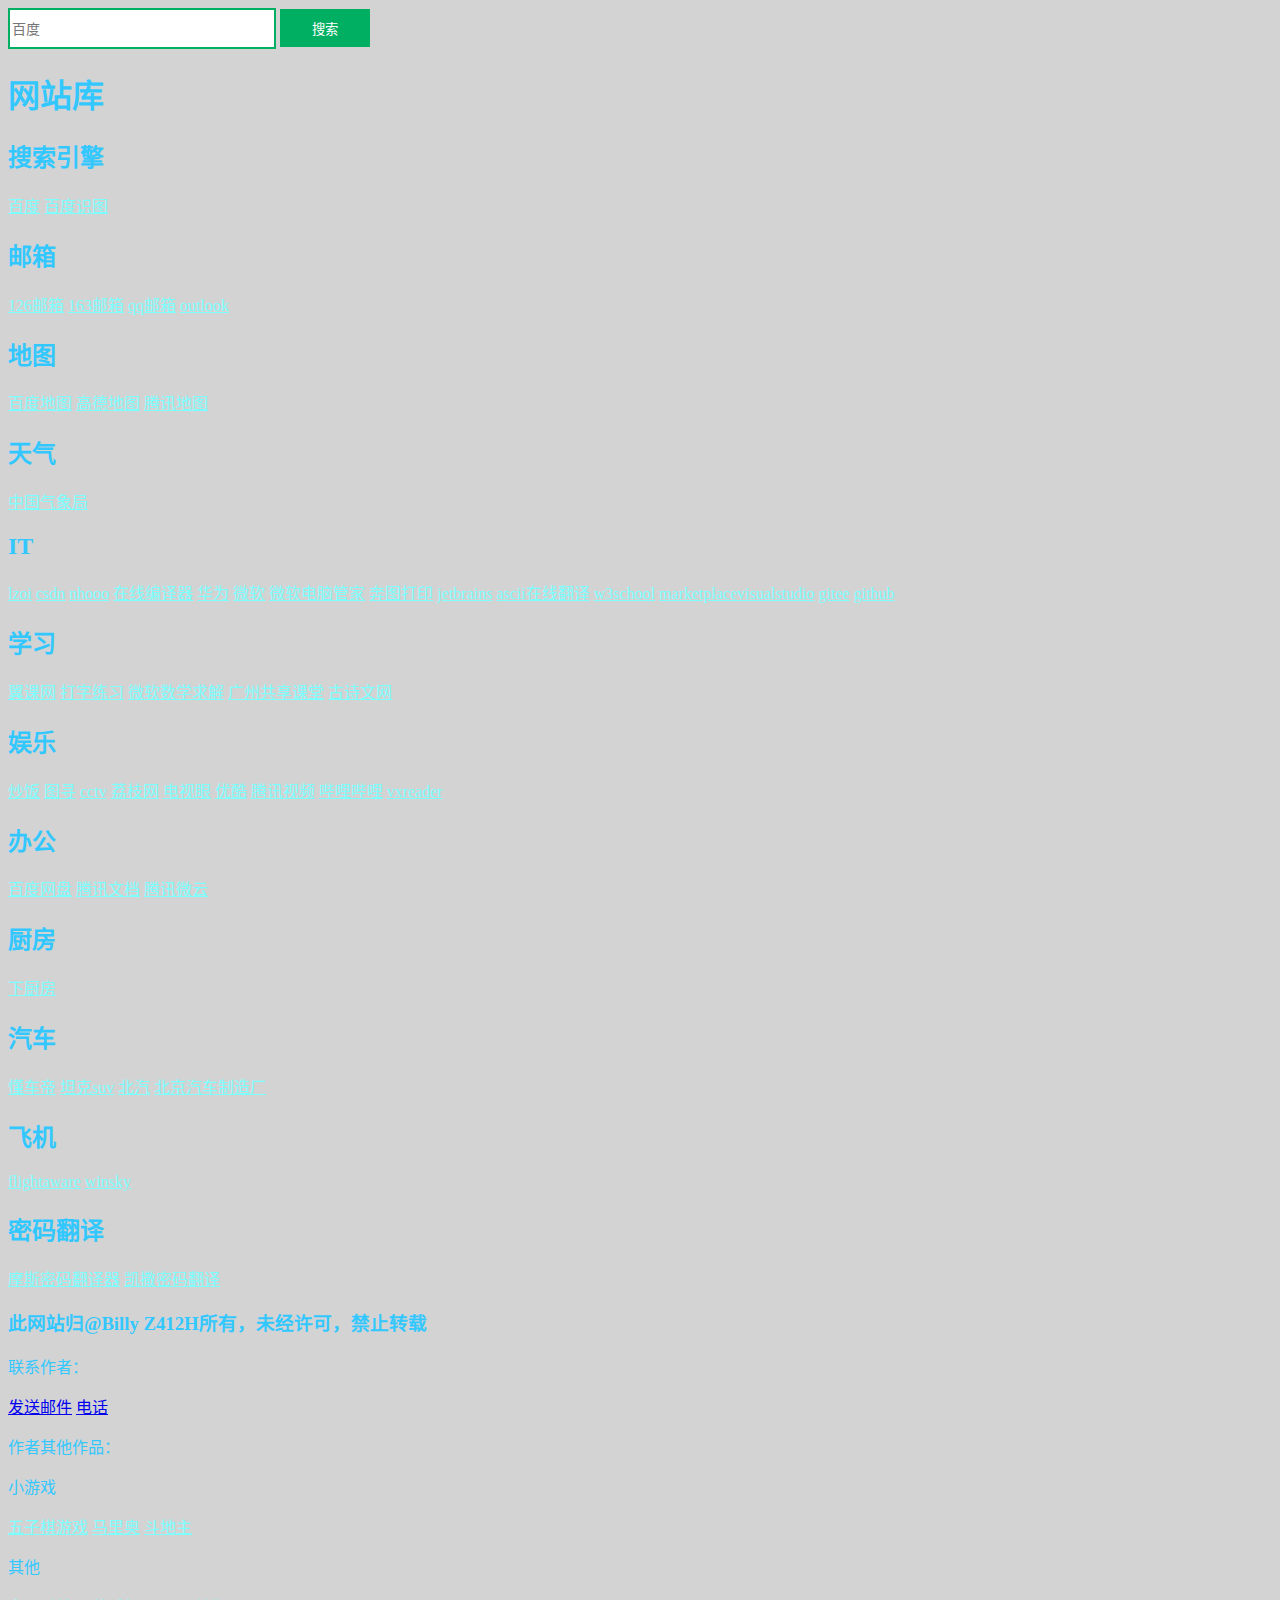
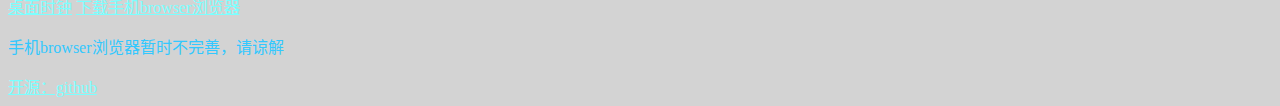
<file: index.html>
<!--
    Name: 网站库
	Copyright: Billy Z412H
	Author: Billy Z412H
	Date: 2022.12.18
	Description:  网站库
-->

<!DOCTYPE html>
<html lang="zh-cn">
<head>
	<meta charset="UTF-8">
	<meta http-equiv="X-UA-Compatible" content="IE=edge">
	<meta name="viewport" content="width=device-width, initial-scale=1.0">
	<title>网站库</title>
	<style>
        body {
		/* background: url(photo.jpg) no-repeat;
    		background-size: 100% 100% ;
    		background-attachment: fixed;
		background-image: url("picture.png"); */
		background-color: lightgrey ;
		color: rgb(50, 200, 305) ;
    		background-size: 100% 100% ;
        }
    </style>
</head>

<body>
	<style type="text/css">
			
		form .text {
			display: inline-block;
			border: 0;
			width: 260px;
			height: 35px;
			font-size: 14px;
			outline: none;
			
			border: 2px solid #01af63;
		}
		
		form .search {
			
			width: 90px;
			height: 38px;
			border: 0;
			outline: none;
			cursor: pointer;
			/*   cursor: pointer;   鼠标悬停或点击时button时鼠标变成其他图标  */
			text-align: center;
			line-height: 40px;
			background-color: #01af63;
			color: #FFFFFF;
		}
	</style>

	
	<form target="_blank" method="get" action="https://www.baidu.com/s">
		<input type="text" placeholder="百度" name="word" class="text" />
		<input type="submit" value="搜索" class="search">
	</form>

	<h1>网站库</h1>

	<h2>搜索引擎</h2>
	<a style="color:rgba(123, 345, 567, 890)" href="https://www.baidu.com/">百度</a>
	<a  style="color:rgb(123, 345, 567, 890)" href="https://graph.baidu.com/pcpage/index?tpl_from=pc">百度识图</a>

	<h2>邮箱</h2>
	<a style="color:rgb(123, 345, 567, 890)" href="https://www.126.com/">126邮箱</a>
	<a style="color:rgb(123, 345, 567, 890)" href="https://mail.163.com/">163邮箱</a>
	<a style="color:rgb(123, 345, 567, 890)" href="https://mail.qq.com/">qq邮箱</a>
	<a style="color:rgb(123, 345, 567, 890)" href="https://outlook.live.com/owa/">outlook</a>

	<h2>地图</h2>
	<a style="color:rgb(123, 345, 567, 890)" href="https://map.baidu.com/">百度地图</a>
	<a style="color:rgb(123, 345, 567, 890)" href="https://ditu.amap.com/">高德地图</a>
	<a style="color:rgb(123, 345, 567, 890)" href="https://map.qq.com/">腾讯地图</a>

	<h2>天气</h2>
	<a style="color:rgb(123, 345, 567, 890)" href="http://weather.cma.cn/">中国气象局</a>

	<h2>IT</h2>
	<a style="color:rgb(123, 345, 567, 890)" href="http://lzoi.cn/loginpage.php">lzoi</a>
	<a style="color:rgb(123, 345, 567, 890)" href="https://www.csdn.net/">csdn</a>
	<a style="color:rgb(123, 345, 567, 890)" href="https://www.nhooo.com/">nhooo</a>
	<a style="color:rgb(123, 345, 567, 890)" href="https://www.nhooo.com/tool/">在线编译器</a>
	<a style="color:rgb(123, 345, 567, 890)" href="https://www.huawei.com/cn/?ic_medium=direct&ic_source=surlent">华为</a>
	<a style="color:rgb(123, 345, 567, 890)" href="https://www.microsoft.com/zh-cn/">微软</a>
	<a style="color:rgb(123, 345, 567, 890)" href="https://pcmanager.microsoft.com/?channel=303401">微软电脑管家</a>
	<a style="color:rgb(123, 345, 567, 890)" href="https://www.pantum.cn/">奔图打印</a>
	<a style="color:rgb(123, 345, 567, 890)" href="https://www.jetbrains.com/">jetbrains</a>
	<a style="color:rgb(123, 345, 567, 890)" href="https://www.qqxiuzi.cn/bianma/ascii.htm">ascii在线翻译</a>
	<a style="color:rgb(123, 345, 567, 890)" href="https://www.w3school.com.cn/">w3school</a>
	<a style="color:rgb(123, 345, 567, 890)" href="https://marketplace.visualstudio.com/">marketplacevisualstudio</a>
	<a style="color:rgb(123, 345, 567, 890)" href="https://gitee.com/">gitee</a>
	<a style="color:rgb(123, 345, 567, 890)" href="https://github.com/">github</a>

	<h2>学习</h2>
	<a style="color:rgb(123, 345, 567, 890)" href="https://www.ekwing.com/site/index">翼课网</a>
	<a style="color:rgb(123, 345, 567, 890)" href="https://www.wubidz.cn/">打字练习</a>
	<a style="color:rgb(123, 345, 567, 890)" href="https://mathsolver.microsoft.com/zh">微软数学求解</a>
	<a style="color:rgb(123, 345, 567, 890)" href="http://gxkt.gzjkw.net/">广州共享课堂</a>
	<a style="color:rgb(123, 345, 567, 890)" href="https://www.gushiwen.cn/">古诗文网</a>

	<h2>娱乐</h2>
	<a style="color:rgb(123, 345, 567, 890)" href="https://chao.fan/">炒饭</a>
	<a style="color:rgb(123, 345, 567, 890)" href="https://tuxun.fun/">图寻</a>
	<a style="color:rgb(123, 345, 567, 890)" href="https://tv.cctv.com/">cctv</a>
	<a style="color:rgb(123, 345, 567, 890)" href="https://www.gdtv.cn/">荔枝网</a>
	<a style="color:rgb(123, 345, 567, 890)" href="http://www.tvyan.com/">电视眼</a>
	<a style="color:rgb(123, 345, 567, 890)" href="https://www.youku.com/">优酷</a>
	<a style="color:rgb(123, 345, 567, 890)" href="https://v.qq.com/channel/choice?channel_2022=1">腾讯视频</a>
	<a style="color:rgb(123, 345, 567, 890)" href="https://www.bilibili.com/">哔哩哔哩</a>
	<a style="color:rgb(123, 345, 567, 890)" href="https://weread.qq.com/">vxreader</a>

	<h2>办公</h2>
	<a style="color:rgb(123, 345, 567, 890)" href="https://pan.baidu.com/disk/main#/index?category=all">百度网盘</a>
	<a style="color:rgb(123, 345, 567, 890)" href="https://docs.qq.com/">腾讯文档</a>
	<a style="color:rgb(123, 345, 567, 890)" href="https://www.weiyun.com/index.html">腾讯微云</a>

	<h2>厨房</h2>
	<a style="color:rgb(123, 345, 567, 890)" href="https://mip.xiachufang.com/">下厨房</a>

	<h2>汽车</h2>
	<a style="color:rgb(123, 345, 567, 890)" href="https://www.dongchedi.com/">懂车帝</a>
	<a style="color:rgb(123, 345, 567, 890)" href="https://www.tanksuv.com/">坦克suv</a>
	<a style="color:rgb(123, 345, 567, 890)" href="https://www.baicgroup.com.cn/">北汽</a>
	<a style="color:rgb(123, 345, 567, 890)" href="http://www.baw.com.cn/">北京汽车制造厂</a>

	<h2>飞机</h2>
	<a style="color:rgb(123, 345, 567, 890)" href="https://zh.flightaware.com/">flightaware</a>
	<a style="color:rgb(123, 345, 567, 890)" href="http://winskywebapp.vipsinaapp.com/winsky/">winsky</a>

	<h2>密码翻译</h2>
	<a style="color:rgb(123, 345, 567, 890)" href="http://moersima.00cha.net/">摩斯密码翻译器</a>
	<a style="color:rgb(123, 345, 567, 890)" href="http://moersima.00cha.net/kaisamima.asp">凯撒密码翻译</a>

	<h3>此网站归@Billy Z412H所有，未经许可，禁止转载</h3>
	<body>
		<p>联系作者：</p>
		<a href="mailto:billy20100412@126.com"target="_top">发送邮件</a>
		<a href="tel:+086 18926278157">电话</a>
	</body>
	<p>作者其他作品：</p>
	<p>小游戏</p>
	<a style="color:rgb(123, 345, 567, 890)" href="五子棋/index.html">五子棋游戏</a>
	<a style="color:rgb(123, 345, 567, 890)" href="马里奥/index.html">马里奥</a>
	<a style="color:rgb(123, 345, 567, 890)" href="斗地主/index.html">斗地主</a>
	<p>其他</p>
	<a style="color:rgb(123, 345, 567, 890)" href="桌面时钟1/index.html">桌面时钟</a>
	<a style="color:rgb(123, 345, 567, 890)" href="browser.apk">下载手机browser浏览器</a>
	<p>手机browser浏览器暂时不完善，请谅解</p>
	<a style="color:rgb(123, 345, 567, 890)" href="https://github.com/BillyZ412H/wangzhanku.github.io">开源：github</a>
</body>
</html>
</file>
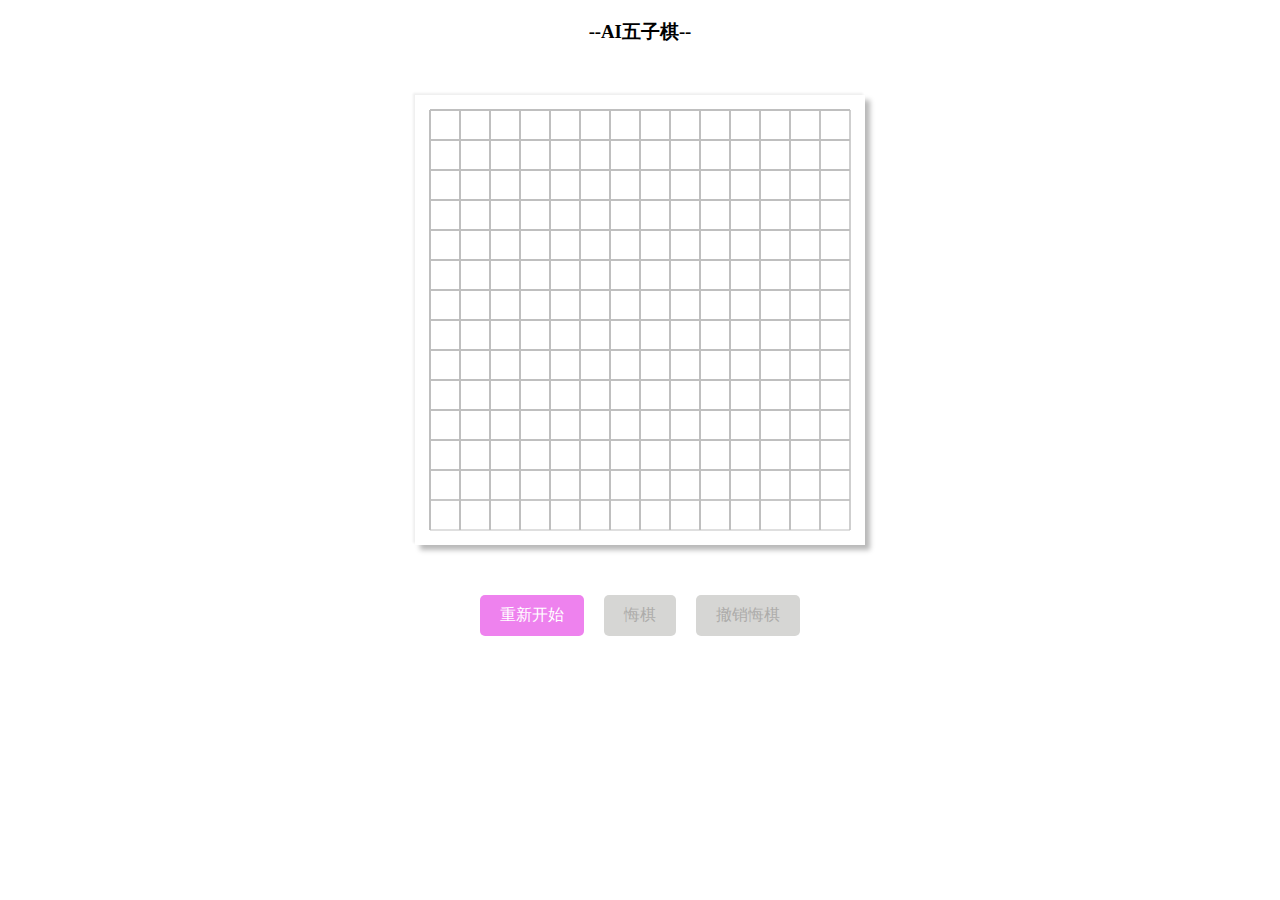
<file: 五子棋/index.html>
<!DOCTYPE html>
<html>
    <head>
        <meta charset="utf-8" />
        <title>五子棋</title>
        <style type='text/css'>
            canvas {
                display: block;
                margin: 50px auto;
                box-shadow: -2px -2px 2px #efefef, 5px 5px 5px #b9b9b9;
                cursor: pointer;
            }
            .btn-wrap {
                display: flex;
                flex-direction: row;
                justify-content:center;
            }
            .btn-wrap div {
                margin: 0 10px;
            }
            div>span {
                display: inline-block;
                padding: 10px 20px;
                color: #fff;
                background-color: #EE82EE;
                border-radius: 5px;
                cursor: pointer;
            }
            div.unable span {
                background: #D6D6D4;
                color: #adacaa;
            }
            #result-wrap {text-align: center;}
        </style>
    </head>
    <body>
        <h3 id="result-wrap">--AI五子棋--</h3>
        <canvas id="chess" width="450px" height="450px"></canvas>
        <div class="btn-wrap">
            <div id='restart' class="restart">
                <span>重新开始</span>
            </div>
            <div id='goback' class="goback unable">
                <span>悔棋</span>
            </div>
            <div id='return' class="return unable">
                <span>撤销悔棋</span>
            </div>
        </div>
        <script type="text/javascript" charset="utf-8">
            var over = false;
            var me = true; //我
            var _nowi = 0, _nowj = 0; //记录自己下棋的坐标
            var _compi = 0, _compj = 0; //记录计算机当前下棋的坐标
            var _myWin = [], _compWin = []; //记录我，计算机赢的情况
            var backAble = false, returnAble = false;
            var resultTxt = document.getElementById('result-wrap');
            var chressBord = [];//棋盘
            for(var i = 0; i < 15; i++){
                chressBord[i] = [];
                for(var j = 0; j < 15; j++){
                    chressBord[i][j] = 0;
                }
            }
            //赢法的统计数组
            var myWin = [];
            var computerWin = [];
            //赢法数组
            var wins = [];
            for(var i = 0; i < 15; i++){
                wins[i] = [];
                for(var j = 0; j < 15; j++){
                    wins[i][j] = [];
                }
            }
            var count = 0; //赢法总数
            //横线赢法
            for(var i = 0; i < 15; i++){
                for(var j = 0; j < 11; j++){
                    for(var k = 0; k < 5; k++){
                        wins[i][j+k][count] = true;
                    }
                    count++;
                }
            }
            //竖线赢法
            for(var i = 0; i < 15; i++){
                for(var j = 0; j < 11; j++){
                    for(var k = 0; k < 5; k++){
                        wins[j+k][i][count] = true;
                    }
                    count++;
                }
            }
            //正斜线赢法
            for(var i = 0; i < 11; i++){
                for(var j = 0; j < 11; j++){
                    for(var k = 0; k < 5; k++){
                        wins[i+k][j+k][count] = true;
                    }
                    count++;
                }
            }
            //反斜线赢法
            for(var i = 0; i < 11; i++){
                for(var j = 14; j > 3; j--){
                    for(var k = 0; k < 5; k++){
                        wins[i+k][j-k][count] = true;
                    }
                    count++;
                }
            }
            // debugger;
            for(var i = 0; i < count; i++){
                myWin[i] = 0;
                _myWin[i] = 0;
                computerWin[i] = 0;
                _compWin[i] = 0;
            }
            var chess = document.getElementById("chess");
            var context = chess.getContext('2d');
            context.strokeStyle = '#bfbfbf'; //边框颜色
            var backbtn = document.getElementById("goback");
            var returnbtn = document.getElementById("return");
            window.onload = function(){
                drawChessBoard(); // 画棋盘
            }
            document.getElementById("restart").onclick = function(){
                window.location.reload();
            }
            // 我，下棋
            chess.onclick = function(e){
                if(over){
                    return;
                }
                if(!me){
                    return;
                }
                // 悔棋功能可用
                backbtn.className = backbtn.className.replace( new RegExp( "(\\s|^)unable(\\s|$)" )," " );
                var x = e.offsetX;
                var y = e.offsetY;
                var i = Math.floor(x / 30);
                var j = Math.floor(y / 30);
                _nowi = i;
                _nowj = j;
                if(chressBord[i][j] == 0){
                    oneStep(i,j,me);
                    chressBord[i][j] = 1; //我，已占位置

                    for(var k = 0; k < count; k++){ // 将可能赢的情况都加1
                        if(wins[i][j][k]){
                            // debugger;
                            myWin[k]++;
                            _compWin[k] = computerWin[k];
                            computerWin[k] = 6;//这个位置对方不可能赢了
                            if(myWin[k] == 5){
                                // window.alert('你赢了');
                                resultTxt.innerHTML = '恭喜，你赢了！';
                                over = true;
                            }
                        }
                    }
                    if(!over){
                        me = !me;
                        computerAI();
                    }
                }
            }
            // 悔棋
            backbtn.onclick = function(e){
                if(!backAble) { return;}
                over = false;
                me = true;
                // resultTxt.innerHTML = 'o(╯□╰)o，悔棋中';
                // 撤销悔棋功能可用
                returnbtn.className = returnbtn.className.replace( new RegExp( "(\\s|^)unable(\\s|$)" )," " );
                // 我，悔棋
                chressBord[_nowi][_nowj] = 0; //我，已占位置 还原
                minusStep(_nowi, _nowj); //销毁棋子
                for(var k = 0; k < count; k++){ // 将可能赢的情况都减1
                    if(wins[_nowi][_nowj][k]){
                        myWin[k]--;
                        computerWin[k] = _compWin[k];//这个位置对方可能赢
                    }
                }
                // 计算机相应的悔棋
                chressBord[_compi][_compj] = 0; //计算机，已占位置 还原
                minusStep(_compi, _compj); //销毁棋子
                for(var k = 0; k < count; k++){ // 将可能赢的情况都减1
                    if(wins[_compi][_compj][k]){
                        computerWin[k]--;
                        myWin[k] = _myWin[i];//这个位置对方可能赢
                    }
                }
                resultTxt.innerHTML = '--益智五子棋--';
                returnAble = true;
                backAble = false;
            }
            // 撤销悔棋
            returnbtn.onclick = function(e){
                if(!returnAble) { return; }
                   // 我，撤销悔棋
                chressBord[_nowi][_nowj] = 1; //我，已占位置
                oneStep(_nowi,_nowj,me);
                for(var k = 0; k < count; k++){
                    if(wins[_nowi][_nowj][k]){
                        myWin[k]++;
                        _compWin[k] = computerWin[k];
                        computerWin[k] = 6;//这个位置对方不可能赢
                    }
                    if(myWin[k] == 5){
                        resultTxt.innerHTML = '恭喜，你赢了！';
                        over = true;
                    }
                }
                // 计算机撤销相应的悔棋
                chressBord[_compi][_compj] = 2; //计算机，已占位置
                oneStep(_compi,_compj,false);
                for(var k = 0; k < count; k++){ // 将可能赢的情况都减1
                    if(wins[_compi][_compj][k]){
                        computerWin[k]++;
                        _myWin[k] = myWin[k];
                        myWin[k] = 6;//这个位置对方不可能赢
                    }
                    if(computerWin[k] == 5){
                        resultTxt.innerHTML = 'o(╯□╰)o，计算机赢了，继续加油哦！';
                        over = true;
                    }
                }
                returnbtn.className += ' '+ 'unable';
                returnAble = false;
                backAble = true;
            }
            // 计算机下棋
            var computerAI = function (){
                var myScore = [];
                var computerScore = [];
                var max = 0;
                var u = 0, v = 0;
                for(var i = 0; i < 15; i++){
                    myScore[i] = [];
                    computerScore[i] = [];
                    for(var j = 0; j < 15; j++){
                        myScore[i][j] = 0;
                        computerScore[i][j] = 0;
                    }
                }
                for(var i = 0; i < 15; i++){
                    for(var j = 0; j < 15; j++){
                        if(chressBord[i][j] == 0){
                            for(var k = 0; k < count; k++){
                                if(wins[i][j][k]){
                                    if(myWin[k] == 1){
                                        myScore[i][j] += 200;
                                    }else if(myWin[k] == 2){
                                        myScore[i][j] += 400;
                                    }else if(myWin[k] == 3){
                                        myScore[i][j] += 2000;
                                    }else if(myWin[k] == 4){
                                        myScore[i][j] += 10000;
                                    }

                                    if(computerWin[k] == 1){
                                        computerScore[i][j] += 220;
                                    }else if(computerWin[k] == 2){
                                        computerScore[i][j] += 420;
                                    }else if(computerWin[k] == 3){
                                        computerScore[i][j] += 2100;
                                    }else if(computerWin[k] == 4){
                                        computerScore[i][j] += 20000;
                                    }
                                }
                            }

                            if(myScore[i][j] > max){
                                max  = myScore[i][j];
                                u = i;
                                v = j;
                            }else if(myScore[i][j] == max){
                                if(computerScore[i][j] > computerScore[u][v]){
                                    u = i;
                                    v = j;
                                }
                            }

                            if(computerScore[i][j] > max){
                                max  = computerScore[i][j];
                                u = i;
                                v = j;
                            }else if(computerScore[i][j] == max){
                                if(myScore[i][j] > myScore[u][v]){
                                    u = i;
                                    v = j;
                                }
                            }

                        }
                    }
                }
                _compi = u;
                _compj = v;
                oneStep(u,v,false);
                chressBord[u][v] = 2;  //计算机占据位置
                for(var k = 0; k < count; k++){
                    if(wins[u][v][k]){
                        computerWin[k]++;
                        _myWin[k] = myWin[k];
                        myWin[k] = 6;//这个位置对方不可能赢了
                        if(computerWin[k] == 5){
                            resultTxt.innerHTML = 'o(╯□╰)o，计算机赢了，继续加油哦！';
                            over = true;
                        }
                    }
                }
                if(!over){
                    me = !me;
                }
                backAble = true;
                returnAble = false;
                var hasClass = new RegExp('unable').test(' ' + returnbtn.className + ' ');
                if(!hasClass) {
                    returnbtn.className += ' ' + 'unable';
                }
            }
            //绘画棋盘
            var drawChessBoard = function() {
                for(var i = 0; i < 15; i++){
                    context.moveTo(15 + i * 30 , 15);
                    context.lineTo(15 + i * 30 , 435);
                    context.stroke();
                    context.moveTo(15 , 15 + i * 30);
                    context.lineTo(435 , 15 + i * 30);
                    context.stroke();
                }
            }
            //画棋子
            var oneStep = function(i,j,me) {
                context.beginPath();
                context.arc(15 + i * 30, 15 + j * 30, 13, 0, 2 * Math.PI);// 画圆
                context.closePath();
                //渐变
                var gradient = context.createRadialGradient(15 + i * 30 + 2, 15 + j * 30 - 2, 13, 15 + i * 30 + 2, 15 + j * 30 - 2, 0);
                if(me){
                    gradient.addColorStop(0,'#0a0a0a');
                    gradient.addColorStop(1,'#636766');
                }else{
                    gradient.addColorStop(0,'#d1d1d1');
                    gradient.addColorStop(1,'#f9f9f9');
                }
                context.fillStyle = gradient;
                context.fill();
            }
            //销毁棋子
            var minusStep = function(i,j) {
                //擦除该圆
                context.clearRect((i) * 30, (j) * 30, 30, 30);
                // 重画该圆周围的格子
                context.beginPath();
                context.moveTo(15+i*30 , j*30);
                context.lineTo(15+i*30 , j*30 + 30);
                context.moveTo(i*30, j*30+15);
                context.lineTo((i+1)*30 , j*30+15);

                context.stroke();
            }
        </script>
    </body>
</html>
</file>
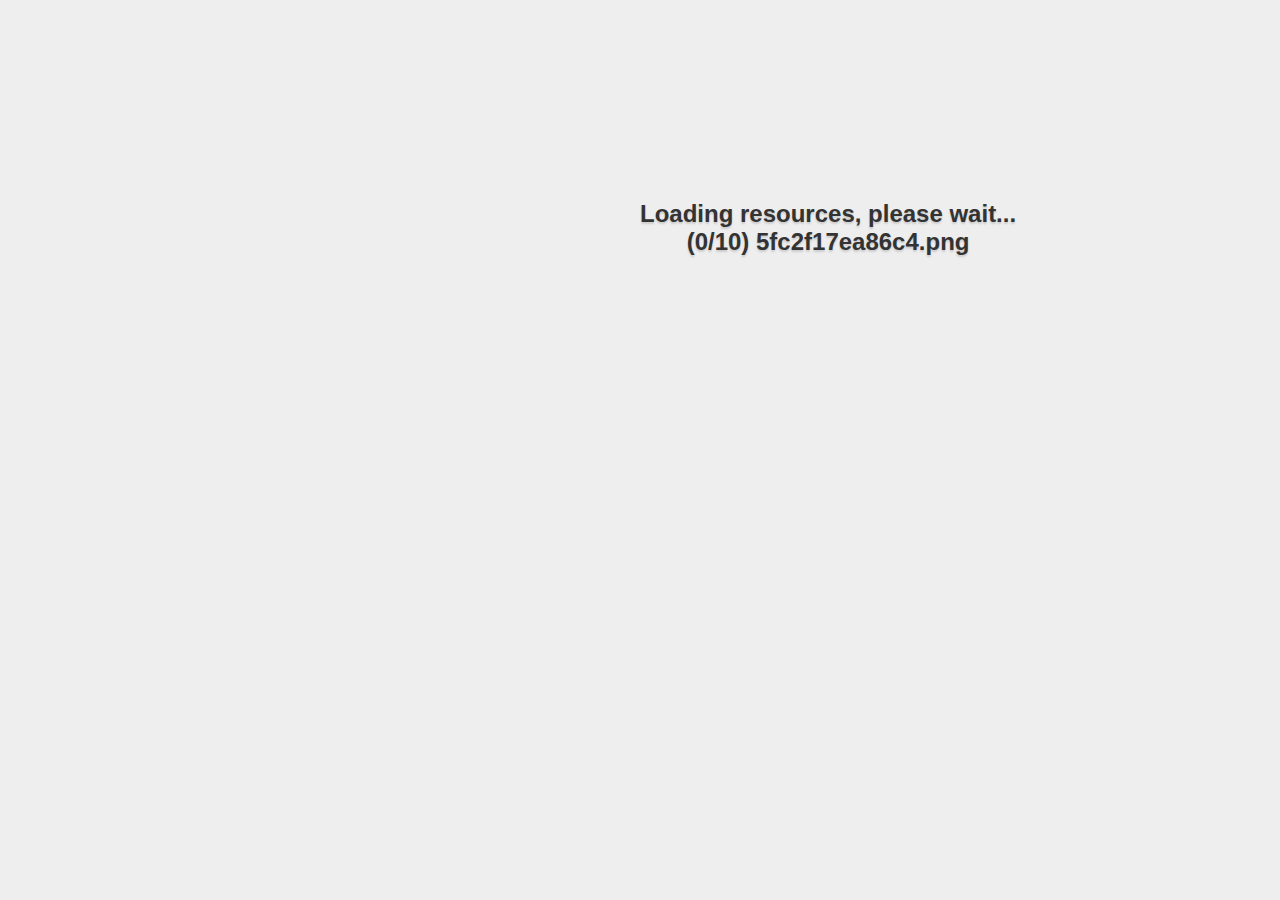
<file: 斗地主/index.html>
<!DOCTYPE html>
<html>
<head>
    <meta http-equiv="Content-Type" content="text/html; charset=UTF-8">
    <title>斗地主</title>
     <style>
        body {
            padding: 0;
            margin: 0;
            height: 100%;
            background-color: #eee;
            font-size: 12px;
            -webkit-touch-callout: none;
            -webkit-user-select: none;
            -webkit-tap-highlight-color: rgba(0,0,0,0);
            -webkit-text-size-adjust: none;
        }

        #main {
            margin: 0 auto;
            width: 1008px;
        }

        #textContainer {
            margin: 0 auto;
            font: 24px arial, verdana;
            font-weight: bold;
            color: #333;
            position: absolute;
            top: 200px;
            left: 450px;
            text-align: center;
            text-shadow: 0 2px 2px #ccc;
        }
.btn {
  position: absolute;
  bottom: 1%;
  right: 0px;
  border: 1px solid white;
  border-radius: 5px;
  font-size: 0.9rem;
  padding: 0.5rem 0.7em;
  background: transparent;
  color: #F9B31C;
  -webkit-font-smoothing: antialiased;
  font-weight: 700;
  cursor: pointer;
  transition: all .3s;
  z-index: 11;
}

.btn_left {
  left: 0px;
  right: unset;
  text-decoration: none;
}
.btn_right {
  left: unset;
  right: 0px;
  text-decoration: none;
}

.btn:hover {
  background: #ffffff;
  color: #2a2b2f;
}
    </style>

 <script type="text/javascript" >
	 
     var casual = {};
casual.trace = function () {
    for (var c = [], a = 0; a < arguments.length; a++) c.push(arguments[a]);
    typeof console != "undefined" && typeof console.log == "function" && console.log(c.join(" "))
};
casual.inherit = function (c, a) {
    var b = function () { };
    b.prototype = a.prototype;
    c.superClass = a.prototype;
    c.prototype = new b;
    c.prototype.constructor = c
};
casual.delegate = function (c, a) {
    var b = a || window;
    if (arguments.length > 2) {
        var d = Array.prototype.slice.call(arguments, 2);
        return function () {
            var e = Array.prototype.slice.call(arguments);
            Array.prototype.unshift.apply(e, d);
            return c.apply(b, e)
        }
    } else return function () {
        return c.apply(b, arguments)
    }
};
casual.copy = function (c, a, b) {
    if (typeof c !== "object") return c;
    var d = c.valueOf();
    if (c != d) return new c.constructor(d);
    if (c instanceof c.constructor && c.constructor !== Object) {
        d = a ? new a : casual.clone(c.constructor.prototype);
        for (var e in c) if (a || c.hasOwnProperty(e)) d[e] = c[e]
    } else {
        d = {};
        for (e in c) d[e] = c[e]
    }
    if (b) for (e in b) d[e] = b[e];
    return d
};
casual.clone = function (c) {
    casual.__cloneFunc.prototype = c;
    return new casual.__cloneFunc
};
casual.__cloneFunc = function () { }; (function () {
    var c = function (a, b, d, e, f, g) {
        this.a = a != undefined ? a : 1;
        this.b = b != undefined ? b : 0;
        this.c = d != undefined ? d : 0;
        this.d = e != undefined ? e : 1;
        this.tx = f != undefined ? f : 0;
        this.ty = g != undefined ? g : 0
    };
    casual.Matrix = c;
    c.prototype.concat = function (a) {
        var b = this.a,
        d = this.c,
        e = this.tx;
        this.a = b * a.a + this.b * a.c;
        this.b = b * a.b + this.b * a.d;
        this.c = d * a.a + this.d * a.c;
        this.d = d * a.b + this.d * a.d;
        this.tx = e * a.a + this.ty * a.c + a.tx;
        this.ty = e * a.b + this.ty * a.d + a.ty
    };
    c.prototype.concatTransform = function (a, b, d, e, f, g, h) {
        var i = 1,
        j = 0;
        if (f % 360) {
            f = f * Math.PI / 180;
            i = Math.cos(f);
            j = Math.sin(f)
        }
        if (g != 0) this.tx -= g;
        if (h != 0) this.ty -= h;
        this.concat(new c(i * d, j * d, -j * e, i * e, a, b))
    };
    c.prototype.rotate = function (a) {
        var b = Math.cos(a);
        a = Math.sin(a);
        var d = this.a,
        e = this.c,
        f = this.tx;
        this.a = d * b - this.b * a;
        this.b = d * a + this.b * b;
        this.c = e * b - this.d * a;
        this.d = e * a + this.d * b;
        this.tx = f * b - this.ty * a;
        this.ty = f * a + this.ty * b
    };
    c.prototype.scale = function (a, b) {
        this.a *= a;
        this.d *= b;
        this.tx *= a;
        this.ty *= b
    };
    c.prototype.translate = function (a, b) {
        this.tx += a;
        this.ty += b
    };
    c.prototype.identity = function () {
        this.a = this.d = 1;
        this.b = this.c = this.tx = this.ty = 0
    };
    c.prototype.invert = function () {
        var a = this.a,
        b = this.b,
        d = this.c,
        e = this.d,
        f = this.tx,
        g = a * e - b * d;
        this.a = e / g;
        this.b = -b / g;
        this.c = -d / g;
        this.d = a / g;
        this.tx = (d * this.ty - e * f) / g;
        this.ty = -(a * this.ty - b * f) / g
    };
    c.prototype.clone = function () {
        return new c(this.a, this.b, this.c, this.d, this.tx, this.ty)
    };
    c.prototype.toString = function () {
        return "(a=" + this.a + ", b=" + this.b + ", c=" + this.c + ", d=" + this.d + ", tx=" + this.tx + ", ty=" + this.ty + ")"
    }
})(); (function () {
    var c = function (a, b, d, e) {
        this.x = a != undefined ? a : 0;
        this.y = b != undefined ? b : 0;
        this.width = d != undefined ? d : 0;
        this.height = e != undefined ? e : 0
    };
    casual.Rectangle = c;
    c.prototype.intersects = function (a) {
        return this.x <= a.x + a.width && a.x <= this.x + this.width && this.y <= a.y + a.height && a.y <= this.y + this.height
    };
    c.prototype.intersection = function (a) {
        var b = Math.max(this.x, a.x),
        d = Math.min(this.x + this.width, a.x + a.width);
        if (b <= d) {
            var e = Math.max(this.y, a.y);
            a = Math.min(this.y + this.height, a.y + a.height);
            if (e <= a) return new c(b, e, d - b, a - e)
        }
        return null
    };
    c.prototype.containsPoint = function (a, b) {
        return this.x <= a && a <= this.x + this.width && this.y <= b && b <= this.y + this.height
    };
    c.prototype.clone = function () {
        return new c(this.x, this.y, this.width, this.height)
    };
    c.prototype.toString = function () {
        return "(x=" + this.x + ", y=" + this.y + ", width=" + this.width + ", height=" + this.height + ")"
    }
})(); (function () {
    var c = {
        _counter: 0
    };
    casual.NameUtil = c;
    c.getUID = function () {
        return c._counter++
    };
    c.createUniqueName = function (a) {
        var b = a.charCodeAt(a.length - 1);
        if (b >= 48 && b <= 57) a += "_";
        return a + c.getUID()
    };
    c.displayObjectToString = function (a) {
        var b;
        for (a = a; a != null; a = a.parent) {
            var d = a.id != null ? a.id : a.name;
            b = b == null ? d : d + "." + b;
            if (a == a.parent || a.parent instanceof Stage) break
        }
        return b
    }
})(); (function () {
    var c = function (a, b, d) {
        this.type = a;
        this.params = this.currentTarget = this.target = null;
        this.bubbles = b != undefined ? b : false;
        this.cancelable = d != undefined ? d : false
    };
    casual.EventBase = c;
    c.prototype.stopPropagation = function () { };
    c.prototype.preventDefault = function () { };
    c.prototype.clone = function () {
        return casual.copy(this)
    };
    c.prototype.dispose = function () {
        delete this.type;
        delete this.target;
        delete this.currentTarget;
        delete this.params
    };
    c.prototype.toString = function () {
        return "[EventBase type=" + this.type + "]"
    }
})(); (function () {
    var c = function (a, b, d) {
        casual.EventBase.call(this, a, b, d);
        this.mouseY = this.mouseX = 0
    };
    casual.inherit(c, casual.EventBase);
    casual.StageEvent = c;
    c.ENTER_FRAME = "enterframe";
    c.MOUSE_DOWN = "mousedown";
    c.MOUSE_UP = "mouseup";
    c.MOUSE_MOVE = "mousemove";
    c.MOUSE_OVER = "mouseover";
    c.MOUSE_OUT = "mouseout";
    c.supportTouch = function () {
        return typeof Touch == "object"
    };
    c.prototype.toString = function () {
        return "[StageEvent type=" + this.type + ", mouseX=" + this.mouseX + ", mouseY=" + this.mouseY + "]"
    }
})(); (function () {
    var c = function () { };
    casual.EventManager = c;
    c._maps = {};
    c._sources = {};
    c._listeners = {};
    c._counter = 1;
    c.addEventListener = function (a, b, d) {
        var e = c._maps[b];
        if (e == undefined) e = c._maps[b] = {};
        var f = c._sources[a];
        if (f == undefined) f = c._sources[a] = c._counter++;
        if (e[f] == undefined) e[f] = {};
        e = e[f];
        a = c._listeners[d];
        if (a == undefined) a = c._listeners[d] = c._counter++;
        if (!(a in e)) {
            e = e[a] = {};
            e.type = b;
            e.src = f;
            e.listener = d;
            return true
        }
        return false
    };
    c.removeEventListener = function (a, b, d) {
        var e = c._maps[b];
        if (e == undefined) return false;
        var f = c._sources[a];
        if (f == undefined) return false;
        e = e[f];
        if (e == undefined) return false;
        var g = true,
        h;
        for (h in e) if (c._listeners[d] == h) {
            delete c._listeners[d];
            delete e[h]
        } else g = false;
        if (g) {
            delete c._maps[b][f];
            delete c._sources[a]
        }
        return true
    };
    c.removeEventListenerByType = function (a, b) {
        var d = c._maps[b];
        if (d == undefined) return false;
        var e = c._sources[a];
        if (e == undefined) return false;
        d != undefined && delete d[e];
        e = true;
        for (var f in d) {
            e = false;
            break
        }
        e && delete c._maps[b];
        return true
    };
    c.removeAllEventListeners = function (a) {
        if (c._sources[a] == undefined) return false;
        for (var b in c._maps) {
            var d = c._maps[b];
            d[scrid] != undefined && delete d[scrid]
        }
        delete c._sources[a]
    };
    c.dispatchEvent = function (a, b) {
        var d = c._maps[b.type];
        if (d == undefined) return false;
        var e = c._sources[a];
        if (e == undefined) return false;
        d = d[e];
        if (d == undefined) return false;
        if (!b.target) b.target = a;
        for (var f in d) {
            e = d[f].listener;
            typeof e == "function" && e.call(a, b)
        }
        return true
    };
    c.hasEventListener = function (a, b) {
        var d = c._maps[b];
        if (d == undefined) return false;
        var e = c._sources[a];
        if (e == undefined) return false;
        return d[e] != undefined
    }
})(); (function () {
    var c = function () { };
    casual.EventDispatcher = c;
    c.prototype.addEventListener = function (a, b) {
        casual.EventManager.addEventListener(this, a, b)
    };
    c.prototype.removeEventListener = function (a, b) {
        casual.EventManager.removeEventListener(this, a, b)
    };
    c.prototype.removeEventListenerByType = function (a) {
        casual.EventManager.removeEventListenerByType(this, a)
    };
    c.prototype.removeAllEventListeners = function () {
        casual.EventManager.removeAllEventListeners(this)
    };
    c.prototype.dispatchEvent = function (a) {
        casual.EventManager.dispatchEvent(this, a)
    };
    c.prototype.hasEventListener = function (a) {
        return casual.EventManager.hasEventListener(this, a)
    }
})(); (function () {
    var c = function () {
        casual.EventDispatcher.call(this);
        this.name = NameUtil.createUniqueName("DisplayObject");
        this.id = null;
        this.height = this.width = this.y = this.x = 0;
        this.scaleY = this.scaleX = this.alpha = 1;
        this.regY = this.regX = this.rotation = 0;
        this.mouseEnabled = this.visible = true;
        this.useHandCursor = false;
        this.stage = this.parent = null
    };
    casual.inherit(c, casual.EventDispatcher);
    casual.DisplayObject = c;
    var a = document.createElement("canvas");
    a.width = a.height = 1;
    c.__hitTestContext = a.getContext("2d");
    c.__hitTestTolerance = 100;
    c.prototype.getCurrentWidth = function () {
        return Math.abs(this.width * this.scaleX)
    };
    c.prototype.getCurrentHeight = function () {
        return Math.abs(this.height * this.scaleY)
    };
    c.prototype.getStage = function () {
        if (this.stage) return this.stage;
        for (var b = this; b.parent;) b = b.parent;
        if (b instanceof casual.Stage) return this.stage = b;
        return null
    };
    c.prototype.localToGlobal = function (b, d) {
        var e = this.getConcatenatedMatrix();
        if (e == null) return {
            x: 0,
            y: 0
        };
        var f = new casual.Matrix(1, 0, 0, 1, b, d);
        f.concat(e);
        return {
            x: f.tx,
            y: f.ty
        }
    };
    c.prototype.globalToLocal = function (b, d) {
        var e = this.getConcatenatedMatrix();
        if (e == null) return {
            x: 0,
            y: 0
        };
        e.invert();
        var f = new casual.Matrix(1, 0, 0, 1, b, d);
        f.concat(e);
        return {
            x: f.tx,
            y: f.ty
        }
    };
    c.prototype.localToTarget = function (b, d, e) {
        b = this.localToGlobal(b, d);
        return e.globalToLocal(b.x, b.y)
    };
    c.prototype.getConcatenatedMatrix = function () {
        for (var b = new casual.Matrix,
        d = this; d != null; d = d.parent) {
            b.concatTransform(d.x, d.y, d.scaleX, d.scaleY, d.rotation, d.regX, d.regY);
            if (d instanceof casual.Stage) break
        }
        return b
    };
    c.prototype._transform = function (b, d) {
        if (d) {
            var e = this.localToGlobal(0, 0);
            if (e.x != 0 || e.y != 0) b.translate(e.x, e.y)
        } else b.translate(this.x, this.y);
        this.rotation % 360 > 0 && b.rotate(this.rotation % 360 / 180 * Math.PI);
        if (this.scaleX != 1 || this.scaleY != 1) b.scale(this.scaleX, this.scaleY);
        d || b.translate(-this.regX, -this.regY);
        b.globalAlpha *= this.alpha
    };
    c.prototype._render = function (b, d, e) {
        if (!(!this.visible || this.alpha <= 0)) {
            b.save();
            d || this._transform(b, e);
            this.render(b);
            b.restore()
        }
    };
    c.prototype.render = function () { };
    c.prototype.hitTestPoint = function (b, d, e, f) {
        if (!e) {
            f = this.globalToLocal(b, d);
            return f.x >= 0 && f.x <= this.getCurrentWidth() && f.y >= 0 && f.y <= this.getCurrentHeight()
        }
        e = c.__hitTestContext;
        e.setTransform(1, 0, 0, 1, -b, -d);
        this._render(e, false, true);
        f = f || c.__hitTestTolerance;
        b = false;
        try {
            if (e.getImageData(0, 0, 1, 1).data[3] >= f) b = true
        } catch (g) {
            trace("hitTestPoint:", this, g)
        }
        e.canvas.width = 0;
        e.canvas.width = 1;
        return b
    };
    c.prototype.hitTestObject = function (b, d, e) {
        var f = this.getRect(this.getStage()),
        g = b.getRect(this.getStage());
        if (!d) return f.intersects(g);
        f = f.intersection(g);
        e = e || c.__hitTestTolerance;
        if (f && f.width > 0 && f.height > 0) {
            d = false;
            try {
                var h = c.__hitTestContext;
                h.canvas.width = f.width;
                h.canvas.height = f.height;
                h.setTransform(1, 0, 0, 1, -f.x, -f.y);
                this._render(h, false, true);
                var i = h.getImageData(0, 0, f.width, f.height).data;
                h.canvas.width = 0;
                h.canvas.width = f.width;
                h.setTransform(1, 0, 0, 1, -f.x, -f.y);
                b._render(h, false, true);
                var j = h.getImageData(0, 0, f.width, f.height).data;
                for (b = 0; b < i.length;) {
                    if ((i[b] > 0 || i[b + 1] > 0 || i[b + 2] > 0 || i[b + 3] >= e) && (j[b] > 0 || j[b + 1] > 0 || j[b + 2] > 0 || j[b + 3] >= e)) {
                        d = true;
                        break
                    }
                    b += 4
                }
            } catch (k) { }
            h.canvas.width = 0;
            h.canvas.width = h.canvas.height = 1;
            return d
        }
        return false
    };
    c.prototype.getRect = function (b) {
        b = this.localToTarget(0, 0, b);
        return new Rectangle(b.x, b.y, this.getCurrentWidth(), this.getCurrentHeight())
    };
    c.prototype.onMouseEvent = null;
    c.prototype.toString = function () {
        return NameUtil.displayObjectToString(this)
    }
})(); (function () {
    var c = function () {
        casual.DisplayObject.call(this);
        this.children = [];
        this.mouseChildren = true
    };
    casual.inherit(c, casual.DisplayObject);
    casual.DisplayObjectContainer = c;
    c.prototype.addChild = function (a) {
        if (this.getChildIndex(a) != -1) {
            a.parent = this;
            return a
        }
        a.parent && a.parent.removeChild(a);
        this.children[this.children.length] = a;
        a.parent = this;
        return a
    };
    c.prototype.addChildAt = function (a, b) {
        if (this.getChildIndex(a) != -1) {
            a.parent = this;
            return a
        }
        a.parent && a.parent.removeChild(a);
        this.children.splice(b, 0, a);
        a.parent = this;
        return a
    };
    c.prototype.removeChild = function (a) {
        return this.removeChildAt(this.children.indexOf(a))
    };
    c.prototype.removeChildAt = function (a) {
        if (a < 0 || a > this.children.length - 1) return false;
        var b = this.children[a];
        if (b != null) b.parent = null;
        this.children.splice(a, 1);
        return true
    };
    c.prototype.removeChildByName = function (a) {
        for (var b = 0,
        d = this.children.length; b < d; b++) if (this.children[b].name == a) return this.removeChildAt(b);
        return null
    };
    c.prototype.removeAllChildren = function () {
        for (; this.children.length > 0;) this.removeChildAt(0)
    };
    c.prototype.getChildByName = function (a) {
        for (var b = 0,
        d = this.children.length; b < d; b++) if (this.children[b].name == a) return this.children[b];
        return null
    };
    c.prototype.getChildAt = function (a) {
        if (a < 0 || a > this.children.length - 1) return null;
        return this.children[a]
    };
    c.prototype.getChildIndex = function (a) {
        return this.children.indexOf(a)
    };
    c.prototype.setChildIndex = function (a, b) {
        if (a.parent == this) {
            var d = this.children.indexOf(a);
            if (b != d) {
                this.children.splice(d, 1);
                this.children.splice(b, 0, a)
            }
        }
    };
    c.prototype.contains = function (a) {
        return this.getChildIndex(a) != -1
    };
    c.prototype.getNumChildren = function () {
        return this.children.length
    };
    c.prototype.getObjectUnderPoint = function (a, b, d, e, f) {
        if (f) var g = [];
        for (var h = this.children.length - 1; h >= 0; h--) {
            var i = this.children[h];
            if (!(i == null || !i.mouseEnabled || !i.visible || i.alpha <= 0)) if (i instanceof c && i.mouseChildren && i.getNumChildren() > 0) {
                var j = i.getObjectUnderPoint(a, b, d, e, f);
                if (j) if (f) {
                    if (j.length > 0) g = g.concat(j)
                } else return j;
                else if (i.hitTestPoint(a, b, d, e)) if (f) g.push(i);
                else return i
            } else if (i.hitTestPoint(a, b, d, e)) if (f) g.push(i);
            else return i
        }
        if (f) return g;
        return null
    };
    c.prototype.render = function (a) {
        for (var b = 0,
        d = this.children.length; b < d; b++) this.children[b]._render(a)
    }
})(); (function () {
    var c = function (a) {
        if (a == null) throw Error("Context can't be null!");
        casual.DisplayObjectContainer.call(this);
        this.name = NameUtil.createUniqueName("Stage");
        this.context = a;
        this.canvas = a.canvas;
        this.mouseY = this.mouseX = 0;
        this.traceMouseTarget = true;
        this.dragTarget = this.mouseTarget = null;
        this._frameRate = this._dragMouseY = this._dragMouseX = 0;
        this._pauseInNextFrame = this._paused = false;
        this.__intervalID = null;
        this.setFrameRate(20);
        if (casual.StageEvent.supportTouch()) {
            this.canvas.addEventListener("touchstart", casual.delegate(this.__touchHandler, this), false);
            this.canvas.addEventListener("touchmove", casual.delegate(this.__touchHandler, this), false);
            this.canvas.addEventListener("touchend", casual.delegate(this.__touchHandler, this), false);
            this.canvas.addEventListener("touchcancel", casual.delegate(this.__touchHandler, this), false)
        } else {
            this.canvas.addEventListener("mousedown", casual.delegate(this.__mouseHandler, this), false);
            this.canvas.addEventListener("mouseup", casual.delegate(this.__mouseHandler, this), false);
            this.canvas.addEventListener("mousemove", casual.delegate(this.__mouseHandler, this), false)
        }
    };
    casual.inherit(c, casual.DisplayObjectContainer);
    casual.Stage = c;
    c.prototype.setPaused = function (a, b) {
        if (this._paused != a) {
            this._paused = a;
            this._pauseInNextFrame = b || false
        }
    };
    c.prototype.getPaused = function () {
        return this._paused
    };
    c.prototype.getFrameRate = function () {
        return this._frameRate
    };
    c.prototype.setFrameRate = function (a) {
        if (this._frameRate != a) {
            this._frameRate = a;
            this.__intervalID != null && clearInterval(this.__intervalID);
            this.__intervalID = setInterval(casual.delegate(this.__enterFrame, this), 1E3 / this._frameRate)
        }
    };
    c.prototype.__touchHandler = function (a) {
        this.mouseX = a.changedTouches[0].pageX - this.canvas.offsetLeft;
        this.mouseY = a.changedTouches[0].pageY - this.canvas.offsetTop;
        this.traceMouseTarget && this.__getMouseTarget(a);
        switch (a.type) {
            case "touchstart":
                var b = casual.copy(a, casual.StageEvent, {
                    type: "mouseover",
                    button: 0
                });
                b.target = b.currentTarget = this.mouseTarget || this;
                b.mouseX = this.mouseX;
                b.mouseY = this.mouseY;
                this.mouseTarget && this.mouseTarget.onMouseEvent && this.mouseTarget.onMouseEvent(b);
                this.dispatchEvent(b);
                b = casual.copy(b, casual.StageEvent, {
                    type: "mousedown"
                });
                this.mouseTarget && this.mouseTarget.onMouseEvent && this.mouseTarget.onMouseEvent(b);
                this.dispatchEvent(b);
                a.preventDefault();
                break;
            case "touchmove":
                b = casual.copy(a, casual.StageEvent, {
                    type: "mousemove",
                    button: 0
                });
                b.target = b.currentTarget = this.mouseTarget || this;
                b.mouseX = this.mouseX;
                b.mouseY = this.mouseY;
                this.mouseTarget && this.mouseTarget.onMouseEvent && this.mouseTarget.onMouseEvent(b);
                this.dispatchEvent(b);
                a.preventDefault();
                break;
            case "touchend":
                b = casual.copy(a, casual.StageEvent, {
                    type: "mouseup",
                    button: 0
                });
                b.target = b.currentTarget = this.mouseTarget || this;
                b.mouseX = this.mouseX;
                b.mouseY = this.mouseY;
                if (this.mouseTarget && this.mouseTarget.onMouseEvent) {
                    this.mouseTarget.onMouseEvent(b);
                    this.mouseTarget.onMouseEvent(casual.copy(a, casual.StageEvent, {
                        type: "mouseout"
                    }))
                }
                this.dispatchEvent(b);
                a.preventDefault()
        }
    };
    c.prototype.__mouseHandler = function (a) {
        this.mouseX = a.pageX - this.canvas.offsetLeft;
        this.mouseY = a.pageY - this.canvas.offsetTop;
        this.traceMouseTarget && a.type == "mousemove" && this.__getMouseTarget(a);
        var b = casual.copy(a, casual.StageEvent);
        b.target = b.currentTarget = this.mouseTarget || this;
        b.mouseX = this.mouseX;
        b.mouseY = this.mouseY;
        this.mouseTarget && this.mouseTarget.onMouseEvent && this.mouseTarget.onMouseEvent(b);
        this.setCursor(this.mouseTarget && this.mouseTarget.useHandCursor ? "pointer" : "");
        this.dispatchEvent(b);
        a.preventDefault();
        a.stopPropagation()
    };
    c.prototype.__getMouseTarget = function (a) {
        var b = this.getObjectUnderPoint(this.mouseX, this.mouseY, true),
        d = this.mouseTarget;
        this.mouseTarget = b;
        if (d && d.onMouseEvent && d != b) {
            a = casual.copy(a, casual.StageEvent);
            a.type = "mouseout";
            a.target = a.currentTarget = d;
            a.mouseX = this.mouseX;
            a.mouseY = this.mouseY;
            d.onMouseEvent(a)
        }
    };
    c.prototype.__enterFrame = function () {
        if (!(this._paused && !this._pauseInNextFrame)) {
            this.dispatchEvent(new StageEvent(StageEvent.ENTER_FRAME));
            if (!this._paused || this._pauseInNextFrame) this._render(this.context, true);
            if (this._frameRate <= 0) {
                clearInterval(this.__intervalID);
                this.__intervalID = null
            }
        }
    };
    c.prototype.render = function (a) {
        if (!a) a = this.context;
        this.clear();
        if (this.dragTarget) {
            this.dragTarget.x = this.mouseX - this._dragMouseX;
            this.dragTarget.y = this.mouseY - this._dragMouseY
        }
        c.superClass.render.call(this, a);
        if (this._pauseInNextFrame) {
            this._paused = true;
            this._pauseInNextFrame = false
        }
    };
    c.prototype.startDrag = function (a) {
        this.dragTarget = a;
        a = this.dragTarget.globalToLocal(this.mouseX, this.mouseY);
        this._dragMouseX = a.x;
        this._dragMouseY = a.y
    };
    c.prototype.stopDrag = function () {
        this.dragTarget = null
    };
    c.prototype.setCursor = function (a) {
        this.canvas.style.cursor = a
    };
    c.prototype.clear = function (a, b, d, e) {
        arguments.length >= 4 ? this.context.clearRect(a, b, d, e) : this.context.clearRect(0, 0, this.canvas.width, this.canvas.height)
    };
    c.prototype.getStageWidth = function () {
        return this.canvas.width
    };
    c.prototype.getStageHeight = function () {
        return this.canvas.height
    }
})(); (function () {
    var c = function (a, b) {
        casual.DisplayObject.call(this);
        this.name = NameUtil.createUniqueName("Bitmap");
        this.mouseEnabled = false;
        this.image = a;
        this.frame = b ? b : [0, 0, a.width, a.height];
        this.width = this.frame[2];
        this.height = this.frame[3];
        this.regX = this.frame[4] || 0;
        this.regY = this.frame[5] || 0
    };
    casual.inherit(c, casual.DisplayObject);
    casual.Bitmap = c;
    c.prototype.render = function (a) {
        a.drawImage(this.image, this.frame[0], this.frame[1], this.frame[2], this.frame[3], 0, 0, this.width, this.height)
    }
})(); (function () {
    var c = function () {
        casual.DisplayObjectContainer.call(this);
        this.name = NameUtil.createUniqueName("Sprite")
    };
    casual.inherit(c, casual.DisplayObjectContainer);
    casual.Sprite = c
})(); (function () {
    var c = function (a, b, d, e, f) {
        this.disObj = a;
        this.label = b || null;
        this.gotoFrame = d || 0;
        this.pauseFrames = e || 0;
        this.stop = f || false
    };
    casual.Frame = c;
    c.prototype.render = function (a, b, d) {
        if (b) this.disObj.x = b;
        if (d) this.disObj.y = d;
        this.disObj._render(a, false, false)
    }
})(); (function () {
    var c = function (a) {
        casual.Sprite.call(this);
        this.name = NameUtil.createUniqueName("MovieClip");
        this._frameLables = {};
        this._frames = [];
        a && this.addFrame(a);
        this.currentFrame = 1;
        this._frameDisObj = null;
        this._pauseFrames = 0;
        this._paused = false
    };
    casual.inherit(c, casual.Sprite);
    casual.MovieClip = c;
    c.prototype.addFrame = function (a) {
        if (a[0] instanceof casual.Frame || a[0] instanceof Array) for (var b in a) this.addFrame(a[b]);
        else this.setFrame(this._frames.length + 1, a)
    };
    c.prototype.addFrameAt = function (a, b) {
        this._frames.splice(b, 0, null);
        this.setFrame(b + 1, a)
    };
    c.prototype.setFrame = function (a, b) {
        var d;
        d = b instanceof casual.Frame ? b : new casual.Frame(b);
        this._frames[a - 1] = d;
        if (d.label) this._frameLables[d.label] = d;
        if (a == 1) {
            this._frameDisObj = d.disObj;
            this.width = Math.max(this.width, this._frameDisObj.width);
            this.height = Math.max(this.height, this._frameDisObj.height)
        }
    };
    c.prototype.getFrameNumber = function (a) {
        if (typeof a == "number") return a;
        var b = a;
        if (typeof b == "string") b = this._frameLables[a];
        for (a = 0; a < this._frames.length; a++) if (b == this._frames[a]) return a + 1;
        return -1
    };
    c.prototype.getFrame = function (a) {
        if (typeof a == "number") return this._frames[a - 1];
        return this._frameLables[a]
    };
    c.prototype.removeFrame = function (a) {
        var b = this.getFrame(a);
        a = a;
        if (b.label) {
            a = this.getFrameNumber(b);
            delete this._frameLables[b.label]
        }
        this._frames.splice(a - 1, 1)
    };
    c.prototype.getTotalFrames = function () {
        return this._frames.length
    };
    c.prototype.nextFrame = function () {
        var a = this.getFrame(this.currentFrame);
        if (a.pauseFrames) if (a.pauseFrames > this._pauseFrames) this._pauseFrames++;
        else this._pauseFrames = 0;
        if (a.gotoFrame) if (this._pauseFrames == 0 || !a.pauseFrames) return this.currentFrame = this.getFrameNumber(a.gotoFrame);
        return a.pauseFrames && this._pauseFrames > 0 ? this.currentFrame : this.currentFrame >= this._frames.length ? this.currentFrame = 1 : ++this.currentFrame
    };
    c.prototype.play = function () {
        this._paused = false
    };
    c.prototype.stop = function () {
        this._paused = true
    };
    c.prototype.gotoAndStop = function (a) {
        this.currentFrame = this.getFrameNumber(a);
        this._paused = true
    };
    c.prototype.gotoAndPlay = function (a) {
        this.currentFrame = this.getFrameNumber(a);
        this._paused = false
    };
    c.prototype.render = function (a) {
        var b = this.getFrame(this.currentFrame);
        this._frameDisObj && this._frameDisObj != b.disObj && this.removeChild(this._frameDisObj);
        this.addChildAt(b.disObj, 0);
        this._frameDisObj = b.disObj;
        this.width = Math.max(this.width, this._frameDisObj.width);
        this.height = Math.max(this.height, this._frameDisObj.height);
        b.stop && this.stop();
        c.superClass.render.call(this, a); !this._paused && a == this.getStage().context && this.nextFrame()
    }
})(); (function () {
    var c = function () {
        this.name = NameUtil.createUniqueName("Graphics");
        var a = document.createElement("canvas");
        a.width = 1E3;
        a.height = 1E3;
        this._context = a.getContext("2d");
        c._init(this, this._context)
    };
    casual.Graphics = c;
    c.prototype._proxy = function (a, b, d) {
        this[b] = function () {
            return a[b].apply(a, arguments) || this
        };
        if (d) this[d] = this[b]
    };
    c._init = function (a, b) {
        a._proxy(b, "beginPath");
        a._proxy(b, "closePath");
        a._proxy(b, "stroke");
        a._proxy(b, "fill");
        a._proxy(b, "moveTo");
        a._proxy(b, "lineTo");
        a._proxy(b, "arcTo");
        a._proxy(b, "arc");
        a._proxy(b, "quadraticCurveTo", "curveTo");
        a._proxy(b, "bezierCurveTo");
        a._proxy(b, "rect");
        a._proxy(b, "createLinearGradient");
        a._proxy(b, "createRadialGradient");
        a._proxy(b, "createPattern");
        a.fillStyle = null;
        a.strokeStyle = null;
        a.fillAlpha = 1;
        a.lineAlpha = 1;
        a.lineWidth = 1
    };
    c.prototype.lineStyle = function (a, b, d, e, f, g) {
        this.lineWidth = this._context.lineWidth = a || 1;
        this.strokeStyle = this._context.strokeStyle = b || "0";
        this.lineAlpha = d || 1;
        if (e != undefined) this._context.lineCap = e;
        if (f != undefined) this._context.lineJoin = f;
        if (g != undefined) this._context.miterLimit = g;
        return this
    };
    c.prototype.beginLinearGradientFill = function (a, b, d, e, f, g) {
        a = this.createLinearGradient(a, b, d, e);
        b = 0;
        for (d = f.length; b < d; b++) a.addColorStop(g[b], f[b]);
        this.fillStyle = a;
        return this
    };
    c.prototype.beginRadialGradientFill = function (a, b, d, e, f, g, h, i) {
        a = this.createRadialGradient(a, b, d, e, f, g);
        b = 0;
        for (d = h.length; b < d; b++) a.addColorStop(i[b], h[b]);
        this.fillStyle = a;
        return this
    };
    c.prototype.beginBitmapFill = function (a, b) {
        b = b || "";
        this.fillStyle = this.createPattern(a, b);
        return this
    };
    c.prototype.beginFill = function (a, b) {
        if (a) this.fillStyle = this._context.fillStyle = a;
        this.fillAlpha = b || 1;
        return this
    };
    c.prototype.endFill = function () {
        if (this.strokeStyle) {
            this._context.strokeStyle = this.strokeStyle;
            this._context.globalAlpha = this.lineAlpha;
            this._context.stroke()
        }
        if (this.fillStyle) {
            this._context.fillStyle = this.fillStyle;
            this._context.globalAlpha = this.fillAlpha;
            this._context.fill()
        }
        return this
    };
    c.prototype.drawRect = function (a, b, d, e) {
        this.beginPath();
        this.rect(a, b, d, e);
        this.closePath();
        this.endFill();
        return this
    };
    c.prototype.drawRoundRect = function (a, b, d, e, f) {
        return this.drawRoundRectComplex(a, b, d, e, f, f, f, f)
    };
    c.prototype.drawRoundRectComplex = function (a, b, d, e, f, g, h, i) {
        this.beginPath();
        this.moveTo(a + f, b);
        this.lineTo(a + d - g, b);
        this.arc(a + d - g, b + g, g, -Math.PI / 2, 0, false);
        this.lineTo(a + d, b + e - h);
        this.arc(a + d - h, b + e - h, h, 0, Math.PI / 2, false);
        this.lineTo(a + i, b + e);
        this.arc(a + i, b + e - i, i, Math.PI / 2, Math.PI, false);
        this.lineTo(a, b + f);
        this.arc(a + f, b + f, f, Math.PI, Math.PI * 3 / 2, false);
        this.closePath();
        this.endFill();
        return this
    };
    c.prototype.drawCircle = function (a, b, d) {
        this.beginPath();
        this.arc(a + d, b + d, d, 0, Math.PI * 2, 0);
        this.closePath();
        this.endFill();
        return this
    };
    c.prototype.drawEllipse = function (a, b, d, e) {
        if (d == e) return this.drawCircle(a, b, d);
        d = d / 2;
        e = e / 2;
        var f = 0.5522847498307933 * d,
        g = 0.5522847498307933 * e;
        a += d;
        b += e;
        this.beginPath();
        this.moveTo(a + d, b);
        this.bezierCurveTo(a + d, b - g, a + f, b - e, a, b - e);
        this.bezierCurveTo(a - f, b - e, a - d, b - g, a - d, b);
        this.bezierCurveTo(a - d, b + g, a - f, b + e, a, b + e);
        this.bezierCurveTo(a + f, b + e, a + d, b + g, a + d, b);
        this.closePath();
        this.endFill();
        return this
    };
    c.prototype.get = function () {
        return this._context.canvas
    };
    c.prototype.setSize = function (a, b) {
        this._context.save();
        if (a != undefined) this._context.canvas.width = a;
        if (b != undefined) this._context.canvas.height = b;
        this._context.restore();
        return this
    };
    c.prototype.clear = function () {
        this._context.clearRect(0, 0, this._context.canvas.width, this._context.canvas.height);
        this._context.restore();
        return this
    }
})(); (function () {
    var c = function (a) {
        casual.DisplayObject.call(this);
        this.name = NameUtil.createUniqueName("Shape");
        this.mouseEnabled = false;
        this.graphics = a || new casual.Graphics
    };
    casual.inherit(c, casual.DisplayObject);
    casual.Shape = c;
    c.prototype.render = function (a) {
        a.drawImage(this.graphics.get(), 0, 0)
    }
})(); (function () {
    var c = function (a, b, d) {
        casual.DisplayObject.call(this);
        this.name = NameUtil.createUniqueName("Text");
        this.text = a;
        this.color = b || "#000";
        this.font = d || "12px Arial";
        this.align = "start";
        this.baseline = "alphabetic";
        this.maxWidth = null;
        this.outline = false
    };
    casual.inherit(c, casual.DisplayObject);
    casual.Text = c;
    c.prototype.render = function (a) {
        if (!(!this.text || this.text.length == 0)) {
            if (this.outline) a.strokeStyle = this.color;
            else a.fillStyle = this.color;
            a.font = this.font;
            a.textAlign = this.align;
            a.textBaseline = this.baseline;
            this.outline ? a.strokeText(this.text, 0, 0, this.maxWidth) : a.fillText(this.text, 0, 0, this.maxWidth)
        }
    };
    c.prototype.getWidth = function (a) {
        if (!this.text || this.text.length == 0) return 0;
        return a.measureText(this.text).width
    }
})(); (function () {
    var c = function (a, b, d, e) {
        casual.MovieClip.call(this);
        this.name = NameUtil.createUniqueName("Button");
        a && this.setUpState(a);
        b && this.setOverState(b);
        d && this.setDownState(d);
        e && this.setDisabledState(e);
        this.state = c.state.UP;
        this.enabled = true;
        this.mouseChildren = false;
        this.useHandCursor = true;
        this.stop()
    };
    casual.inherit(c, casual.MovieClip);
    casual.Button = c;
    c.state = {
        UP: "up",
        OVER: "over",
        DOWN: "down",
        DISABLED: "disabled"
    };
    c.prototype.setUpState = function (a) {
        this.addFrameAt(new casual.Frame(a, c.state.UP), 0);
        this.upState = a;
        return this
    };
    c.prototype.setOverState = function (a) {
        this.addFrameAt(new casual.Frame(a, c.state.OVER), 1);
        this.overState = a;
        return this
    };
    c.prototype.setDownState = function (a) {
        this.addFrameAt(new casual.Frame(a, c.state.DOWN), 2);
        this.downState = a;
        return this
    };
    c.prototype.setDisabledState = function (a) {
        this.addFrameAt(new casual.Frame(a, c.state.DISABLED), 3);
        this.disabledState = a;
        return this
    };
    c.prototype.setEnabled = function (a) {
        if (this.enabled == a) return this;
        if (this.mouseEnabled = this.enabled = a) this.currentFrame == 4 && this.gotoAndStop(c.state.UP);
        else this.disabledState ? this.gotoAndStop(c.state.DISABLED) : this.gotoAndStop(c.state.UP);
        return this
    };
    c.prototype.setState = function (a) {
        if (this.state != a) {
            this.state = a;
            switch (a) {
                case c.state.OVER:
                case c.state.DOWN:
                case c.state.UP:
                    if (!this.enabled) this.mouseEnabled = this.enabled = true;
                    this.gotoAndStop(a);
                    break;
                case c.state.DISABLED:
                    this.setEnabled(false)
            }
        }
    };
    c.prototype.onMouseEvent = function (a) {
        if (this.enabled) switch (a.type) {
            case "mousemove":
                if (this.onMouseOver && this.state != c.state.OVER) {
                    a.type = "mouseover";
                    this.onMouseOver(a)
                } else this.onMouseMove && this.state == c.state.OVER && this.onMouseMove(a);
                this.overState && this.state == c.state.UP && this.setState(c.state.OVER);
                break;
            case "mouseout":
                this.upState && this.setState(c.state.UP);
                if (this.onMouseOut) {
                    a.type = "mouseout";
                    this.onMouseOut(a)
                }
                break;
            case "mousedown":
                this.downState && this.setState(c.state.DOWN);
                this.onMouseDown && this.onMouseDown(a);
                break;
            case "mouseup":
                this.overState && this.setState(c.state.OVER);
                this.onMouseUp && this.onMouseUp(a)
        }
    };
    c.prototype.onMouseMove = null;
    c.prototype.onMouseOver = null;
    c.prototype.onMouseOut = null;
    c.prototype.onMouseDown = null;
    c.prototype.onMouseUp = null
})(); (function () {
    var c = function (a, b, d) {
        this._playing = this._loaded = false;
        this._autoPlay = b;
        this._loop = d || false;
        try {
            this._element = document.createElement("audio");
            this._element.preload = true;
            this._element.src = a;
            this._element.load();
            this._element.addEventListener("ended", casual.delegate(this._endHandler, this), false);
            this._loadInterval = setInterval(casual.delegate(this._loadHandler, this), 10)
        } catch (e) { }
    };
    casual.Audio = c;
    c.prototype._loadHandler = function () {
        if (this._element.readyState > 2) {
            this._loaded = true;
            clearTimeout(this._loadInterval);
            this._loadInterval = null;
            this._autoPlay && this.play()
        }
        if (this._element.error) {
            clearTimeout(this._loadInterval);
            this._loadInterval = null
        }
    };
    c.prototype._endHandler = function () {
        if (this._loop) this.play();
        else this._playing = false
    };
    c.prototype.play = function () {
        if (this.isLoaded()) {
            this._element.play();
            this._playing = true
        } else this._autoPlay = true
    };
    c.prototype.stop = function () {
        if (this.isPlaying()) {
            this._element.pause();
            this._playing = false
        }
    };
    c.prototype.isLoaded = function () {
        return this._loaded
    };
    c.prototype.isPlaying = function () {
        return this._playing
    }
})();
window.trace = casual.trace;
window.EventBase = casual.EventBase;
window.StageEvent = casual.StageEvent;
window.EventDispatcher = casual.EventDispatcher;
window.Matrix = casual.Matrix;
window.Point = casual.Point;
window.Rectangle = casual.Rectangle;
window.Frame = casual.Frame;
window.Astar = casual.Astar;
window.NameUtil = casual.NameUtil;
window.DisplayObject = casual.DisplayObject;
window.Graphics = casual.Graphics;
window.Shape = casual.Shape;
window.Bitmap = casual.Bitmap;
window.DisplayObjectContainer = casual.DisplayObjectContainer;
window.Sprite = casual.Sprite;
window.MovieClip = casual.MovieClip;
window.Stage = casual.Stage;
window.Text = casual.Text;
window.Button = casual.Button;
 </script>
    <script type="text/javascript">
        SlicedBitmap = function (a) {
    casual.DisplayObject.call(this);
    this.name = NameUtil.createUniqueName("SlicedBitmap");
    this.image = a;
    this.slices = [];
    this.pos = []
};
casual.inherit(SlicedBitmap, casual.DisplayObject);
SlicedBitmap.prototype.addSlice = function (a, b, c) {
    this.pos.push([b || 0, c || 0]);
    this.slices.push(a)
};
SlicedBitmap.prototype.clear = function () {
    this.slices.length = 0;
    this.pos.length = 0
};
SlicedBitmap.prototype.render = function (a) {
    for (var b = 0; b < this.slices.length; b++) {
        var c = this.slices[b];
        a.drawImage(this.image, c[0], c[1], c[2], c[3], this.pos[b][0], this.pos[b][1], c[2], c[3])
    }
};
ImageLoader = function (a) {
    casual.EventDispatcher.call(this);
    this.resources = a;
    this.images = [];
    this._loaded = 0
};
casual.inherit(ImageLoader, casual.EventDispatcher);
ImageLoader.load = function (a, b) {
    (new ImageLoader(a, b)).load()
};
ImageLoader.prototype.load = function () {
    if (this._loaded > this.resources.length - 1) this.dispatchEvent({
        type: "complete",
        target: this,
        params: this.images
    });
    else {
        var a = new Image;
        a.onload = casual.delegate(this._loadHandler, this);
        a.crossOrigin = 'anonymous'; 
        a.src = this.resources[this._loaded]
    }
};
ImageLoader.prototype._loadHandler = function (a) {
    this.images.push({
        src: this.resources[this._loaded],
        image: a.target
    });
    this.dispatchEvent({
        type: "loaded",
        target: this,
        params: a.target
    });
    this._loaded++;
    this.load()
};
ImageLoader.prototype.getLoaded = function () {
    return this.images.length
};
ImageLoader.prototype.getTotal = function () {
    return this.resources.length
};
ImageLoader.prototype.isLoaded = function () {
    return this.images.length == this.resources.length
};
UI = {
    images: null
};
UI.initNumber = function (a) {
    UI.number = a;
    UI.gold = {};
    UI.gold[0] = [0, 0, 19, 22];
    UI.gold[1] = [19, 0, 13, 22];
    UI.gold[2] = [32, 0, 15, 22];
    UI.gold[3] = [47, 0, 15, 22];
    UI.gold[4] = [62, 0, 15, 22];
    UI.gold[5] = [77, 0, 15, 22];
    UI.gold[6] = [92, 0, 16, 22];
    UI.gold[7] = [108, 0, 16, 22];
    UI.gold[8] = [124, 0, 15, 22];
    UI.gold[9] = [139, 0, 16, 22];
    UI.white = {};
    UI.white[0] = [5, 25, 13, 20];
    UI.white[1] = [18, 25, 11, 20];
    UI.white[2] = [29, 25, 11, 20];
    UI.white[3] = [40, 25, 11, 20];
    UI.white[4] = [53, 25, 12, 20];
    UI.white[5] = [64, 25, 11, 20];
    UI.white[6] = [76, 25, 12, 20];
    UI.white[7] = [88, 25, 12, 20];
    UI.white[8] = [100, 25, 12, 20];
    UI.white[9] = [112, 25, 12, 20]
};
UI.setNumber = function (a, b, c, d) {
    a.clear();
    c = c ? "" : "0";
    b = b >= 10 ? b.toString() : c + b.toString();
    for (var e = c = 0; c < b.length; c++) {
        var f = d ? UI.white[b[c]] : UI.gold[b[c]];
        a.addSlice(f, e, 0);
        e += f[2] + 2
    }
    return a
};
UI.setBaseScoreAndRate = function (a, b, c) {
    if (UI.scoreText.visible = UI.baseScore.visible = UI.scoreRate.visible = c) {
        a && UI.setNumber(UI.baseScore, a, true, true);
        b && UI.setNumber(UI.scoreRate, b, true, true)
    }
};
UI.showBubble = function (a, b, c, d, e, f) {
    if (!UI.bubble) {
        UI.bubble = new Sprite;
        var g = new Bitmap(UI.images[2].image, [475, 250, 100, 75]);
        g.regX = 50;
        UI.bubble.addChild(g)
    }
    if (a) {
        for (UI.bubble.getChildAt(0).scaleX = c ? -1 : 1; UI.bubble.getNumChildren() > 1;) UI.bubble.removeChildAt(1);
        if (b == "noPlay") {
            a = new Bitmap(UI.images[2].image, [244, 5, 50, 26]);
            a.x = -25;
            a.y = 25;
            UI.bubble.addChild(a)
        } else if (b == "gamble0") {
            a = new Bitmap(UI.images[2].image, [121, 5, 50, 26]);
            a.x = -25;
            a.y = 25;
            UI.bubble.addChild(a)
        } else if (b == "gamble1") {
            a = new SlicedBitmap(UI.images[2].image);
            a.addSlice([185, 61, 16, 25]);
            a.addSlice([211, 92, 28, 28], 18);
            a.x = -23;
            a.y = 22;
            UI.bubble.addChild(a)
        } else if (b == "gamble2") {
            a = new SlicedBitmap(UI.images[2].image);
            a.addSlice([202, 61, 16, 25]);
            a.addSlice([211, 92, 28, 28], 18);
            a.x = -23;
            a.y = 22;
            UI.bubble.addChild(a)
        } else if (b == "gamble3") {
            a = new SlicedBitmap(UI.images[2].image);
            a.addSlice([219, 61, 16, 25]);
            a.addSlice([211, 92, 28, 28], 18);
            a.x = -23;
            a.y = 22;
            UI.bubble.addChild(a)
        }
        UI.bubble.x = e;
        UI.bubble.y = f;
        d.addChild(UI.bubble)
    } else UI.bubble.parent && UI.bubble.parent.removeChild(UI.bubble)
};
UI.initToolBar = function (a) {
    var b = new Sprite,
    c = [13, 320, 316, 120],
    d = new Bitmap(a, c);
    c = new Bitmap(a, c);
    d.scaleX = 1;
    c.scaleX = -1;
    c.x = c.width * 2;
    b.addChild(d);
    b.addChild(c);
    b.width = c.x;
    c = [206, 132, 47, 49];
    a = new Bitmap(a, c);
    a.x = (b.width >> 1) + 15;
    a.y = 9;
    b.addChild(a);
    a.visible = false;
    d = new SlicedBitmap(UI.number);
    d.x = a.x + a.width + 5;
    d.y = a.y + 4;
    b.addChild(d);
    d.visible = false;
    c = new SlicedBitmap(UI.number);
    c.x = a.x + a.width + 5;
    c.y = a.y + 26;
    b.addChild(c);
    c.visible = false;
    var e = new Sprite;
    e.x = a.x - 95;
    e.y = 6;
    b.addChild(e);
    UI.lastPokers = e;
    UI.scoreText = a;
    UI.scoreRate = d;
    UI.baseScore = c;
    UI.toolbar = b
};
UI.showWin = function (a, b) {
    if (a) {
        if (!UI.win) {
            var c = new MovieClip,
            d = new Bitmap(UI.images[8].image, [0, 0, 86, 90]);
            d.x = 270;
            d.y = 35;
            c.addFrame(new Frame(d));
            d = new Bitmap(UI.images[8].image, [0, 100, 86, 100]);
            d.x = 275;
            d.y = 20;
            c.addFrame(new Frame(d));
            d = new Bitmap(UI.images[6].image);
            c.addChild(d);
            c.x = b.getStageWidth() - d.width >> 1;
            c.y = 100;
            UI.win = c
        }
        b.addChild(UI.win)
    } else UI.win && UI.win.parent && UI.win.parent.removeChild(UI.win)
};
UI.showLose = function (a, b) {
    if (a) {
        if (!UI.lose) {
            var c = new MovieClip,
            d = new Bitmap(UI.images[9].image, [0, 0, 91, 42]);
            d.x = 210;
            d.y = 75;
            c.addFrame(new Frame(d));
            d = new Bitmap(UI.images[9].image, [0, 45, 73, 85]);
            d.x = 210;
            d.y = 20;
            c.addFrame(new Frame(d));
            d = new Bitmap(UI.images[7].image);
            c.addChild(d);
            c.x = b.getStageWidth() - d.width >> 1;
            c.y = 100;
            UI.lose = c
        }
        b.addChild(UI.lose)
    } else UI.lose && UI.lose.parent && UI.lose.parent.removeChild(UI.lose)
};
TweenUtil = function (a, b, c) {
    this.target = a;
    this.newProps = c;
    this.oldProps = {};
    for (var d in this.newProps) if (d == "onStart" || d == "onComplete" || d == "onUpdate") this[d] = this.newProps[d];
    else if (this.target[d] !== undefined) this.oldProps[d] = this.target[d];
    this.duration = b;
    this.interval = TweenUtil.interval;
    this.total = this.duration / this.interval;
    this.count = 0;
    this.timerID = null
};
TweenUtil.prototype.start = function () {
    TweenUtil.addTween(this);
    TweenUtil.activate();
    this.onStart && this.onStart()
};
TweenUtil.prototype.stop = function () {
    TweenUtil.removeTween(this)
};
TweenUtil.prototype._trigger = function () {
    this.count++;
    this.onUpdate && this.onUpdate();
    if (this.count >= this.total) {
        for (var a in this.newProps) this.target[a] = this.newProps[a];
        this._finish()
    } else for (a in this.newProps) this.target[a] += (this.newProps[a] - this.oldProps[a]) / this.total
};
TweenUtil.prototype._finish = function () {
    this.stop();
    this.onComplete && this.onComplete();
    this.newProps = this.oldProps = this.target = null
};
TweenUtil.timerID = null;
TweenUtil.interval = 1E3 / 30;
TweenUtil.tweens = [];
TweenUtil.addTween = function (a) {
    TweenUtil.tweens.indexOf(a) == -1 && TweenUtil.tweens.push(a)
};
TweenUtil.removeTween = function (a) {
    a = TweenUtil.tweens.indexOf(a);
    a != -1 && TweenUtil.tweens.splice(a, 1);
    TweenUtil.tweens.length == 0 && TweenUtil.deactivate()
};
TweenUtil.isActive = function () {
    return TweenUtil.timerID != null
};
TweenUtil.activate = function () {
    if (TweenUtil.timerID == null) TweenUtil.timerID = setInterval(TweenUtil._trigger, TweenUtil.interval)
};
TweenUtil.deactivate = function () {
    if (TweenUtil.timerID != null) {
        clearInterval(TweenUtil.timerID);
        TweenUtil.timerID = null
    }
};
TweenUtil._trigger = function () {
    for (var a = TweenUtil.tweens.length; --a >= 0;) TweenUtil.tweens[a]._trigger();
    TweenUtil.onTrigger && TweenUtil.onTrigger()
};
TweenUtil.onTrigger = null;
TweenUtil.to = function (a, b, c) {
    (new TweenUtil(a, b, c)).start()
};
TweenUtil.from = function (a, b, c) {
    a = new TweenUtil(a, b, c);
    b = a.oldProps;
    a.oldProps = a.newProps;
    a.newProps = b;
    for (var d in a.oldProps) if (a.target[d] !== undefined) a.target[d] = a.oldProps[d];
    a.start()
};
Poker = function (a, b) {
    Sprite.call(this);
    this.point = a;
    this.type = this.point == 16 ? Poker.JOKERS : this.point == 17 ? Poker.JOKERB : b;
    this.selected = false;
    this.init()
};
casual.inherit(Poker, Sprite);
Poker.prototype.init = function () {
    this.mouseChildren = false;
    var a = new Bitmap(Poker.image, Poker.foreground);
    this.addChild(a);
    var b = new Bitmap(Poker.image, Poker[this.point].frame);
    if (this.type == Poker.FANGKUAI || this.type == Poker.HONGTAO) {
        b.frame = b.frame.slice(0);
        b.frame[0] -= 1;
        b.frame[1] = 489
    }
    b.x = 10 + Poker[this.point].offsetX;
    b.y = 6;
    this.addChild(b);
    if (this.type != Poker.JOKERS && this.type != Poker.JOKERB) {
        var c = new Bitmap(Poker.image, this.type.frame);
        c.x = 8;
        c.y = 28;
        this.addChild(c)
    }
    b = new Bitmap(Poker.image, b.frame);
    b.scaleX = b.scaleY = -1;
    b.x = a.width - 12;
    b.y = a.height - 12;
    this.addChild(b);
    if (this.type != Poker.JOKERS && this.type != Poker.JOKERB) {
        b = new Bitmap(Poker.image, this.type.frame);
        b.scaleX = b.scaleY = -1;
        b.x = a.width - 10 + Poker[this.point].offsetX;
        b.y = a.height - 35;
        this.addChild(b)
    }
};
Poker.prototype.select = function (a) {
    if (!(!this.mouseEnabled || this.selected == a)) {
        this.selected = a;
        this.y += this.selected ? -15 : 15
    }
};
Poker.prototype.onMouseEvent = function (a) {
    if (a.type == "mousedown") {
        this.select(!this.selected);
        this.getStage().render()
    }
};
Poker.prototype.toString = function () {
    return "[Poker point=" + this.point + "]"
};
Poker.shuffle = function (a) {
    for (var b = 0,
    c = a.length; b < c; b++) {
        var d = Math.random() * (c - 1) >> 0,
        e = a[b];
        a[b] = a[d];
        a[d] = e
    }
    return a
};
Poker.newPack = function () {
    for (var a = [], b = 3; b <= 15; b++) {
        a.push(new Poker(b, Poker.FANGKUAI));
        a.push(new Poker(b, Poker.MEIHUA));
        a.push(new Poker(b, Poker.HONGTAO));
        a.push(new Poker(b, Poker.HEITAO))
    }
    a.push(new Poker(16));
    a.push(new Poker(17));
    return a
};
Poker.sortPoker = function (a, b) {
    return b.point - a.point
};
Poker.select = function (a, b) {
    for (var c = 0; c < a.length; c++) a[c].select(b)
};
Poker.image = null;
Poker.foreground = [156, 12, 105, 145];
Poker.background = [22, 10, 105, 145];
Poker.TOTAL = 54;
Poker.START = 3;
Poker.END = 17;
Poker.FANGKUAI = {
    name: "fangkuai",
    frame: [247, 179, 20, 24]
};
Poker.MEIHUA = {
    name: "meihua",
    frame: [270, 179, 20, 24]
};
Poker.HONGTAO = {
    name: "hongtao",
    frame: [294, 179, 20, 24]
};
Poker.HEITAO = {
    name: "heitao",
    frame: [318, 179, 20, 24]
};
Poker.JOKERS = {
    name: "jokers"
};
Poker.JOKERB = {
    name: "jokerb"
};
Poker[3] = {
    frame: [195, 465, 14, 21],
    offsetX: 0
};
Poker[4] = {
    frame: [178, 465, 14, 21],
    offsetX: 0
};
Poker[5] = {
    frame: [162, 465, 14, 21],
    offsetX: 0
};
Poker[6] = {
    frame: [146, 465, 14, 21],
    offsetX: 0
};
Poker[7] = {
    frame: [228, 465, 14, 21],
    offsetX: 0
};
Poker[8] = {
    frame: [211, 465, 14, 21],
    offsetX: 0
};
Poker[9] = {
    frame: [129, 465, 14, 21],
    offsetX: 0
};
Poker[10] = {
    frame: [107, 465, 21, 21],
    offsetX: -1
};
Poker[11] = {
    frame: [89, 465, 14, 21],
    offsetX: 0
};
Poker[12] = {
    frame: [68, 465, 18, 21],
    offsetX: -1
};
Poker[13] = {
    frame: [49, 465, 17, 21],
    offsetX: 0
};
Poker[14] = {
    frame: [29, 465, 17, 21],
    offsetX: -1
};
Poker[15] = {
    frame: [12, 465, 14, 21],
    offsetX: 0
};
Poker[16] = {
    frame: [288, 73, 15, 100],
    offsetX: 0
};
Poker[17] = {
    frame: [270, 73, 15, 100],
    offsetX: 0
};
GroupType = function (a, b) {
    if (a) GroupType[a] = this;
    this.name = a;
    this.numPokers = b
};
GroupType.prototype.toString = function () {
    return this.name
};
new GroupType("\u5355\u5f20", 1);
new GroupType("\u5bf9\u5b50", 2);
new GroupType("\u53cc\u738b", 2);
new GroupType("\u4e09\u5f20", 3);
new GroupType("\u70b8\u5f39", 4);
new GroupType("\u4e09\u5e26\u4e00", 4);
new GroupType("\u4e94\u5f20\u987a\u5b50", 5);
new GroupType("\u4e09\u5e26\u4e8c", 5);
new GroupType("\u516d\u5f20\u987a\u5b50", 6);
new GroupType("\u4e09\u8fde\u5bf9", 6);
new GroupType("\u56db\u5e26\u4e8c", 6);
new GroupType("\u4e8c\u8fde\u98de\u673a", 6);
new GroupType("\u4e03\u5f20\u987a\u5b50", 7);
new GroupType("\u516b\u5f20\u987a\u5b50", 8);
new GroupType("\u56db\u8fde\u5bf9", 8);
new GroupType("\u4e8c\u8fde\u98de\u673a\u5e26\u7fc5\u8180", 8);
new GroupType("\u4e5d\u5f20\u987a\u5b50", 9);
new GroupType("\u4e09\u8fde\u98de\u673a", 9);
new GroupType("\u5341\u5f20\u987a\u5b50", 10);
new GroupType("\u4e94\u8fde\u5bf9", 10);
new GroupType("\u4e8c\u8fde\u98de\u673a\u5e26\u4e8c\u5bf9", 10);
new GroupType("\u5341\u4e00\u5f20\u987a\u5b50", 11);
new GroupType("\u5341\u4e8c\u5f20\u987a\u5b50", 12);
new GroupType("\u516d\u8fde\u5bf9", 12);
new GroupType("\u56db\u8fde\u98de\u673a", 12);
new GroupType("\u4e09\u8fde\u98de\u673a\u5e26\u7fc5\u8180", 12);
new GroupType("\u4e03\u8fde\u5bf9", 14);
new GroupType("\u4e94\u8fde\u98de\u673a", 15);
new GroupType("\u4e09\u8fde\u98de\u673a\u5e26\u4e09\u5bf9", 15);
new GroupType("\u516b\u8fde\u5bf9", 16);
new GroupType("\u56db\u8fde\u98de\u673a\u5e26\u7fc5\u8180", 16);
new GroupType("\u4e5d\u8fde\u5bf9", 18);
new GroupType("\u516d\u8fde\u98de\u673a", 18);
new GroupType("\u5341\u8fde\u5bf9", 20);
new GroupType("\u4e94\u8fde\u98de\u673a\u5e26\u7fc5\u8180", 20);
Rule = {};
Rule.compare = function (a, b) {
    var c = Rule.getType(a),
    d = Rule.getType(b);
    switch (d) {
        case GroupType.\u5355\u5f20:
        case GroupType.\u5bf9\u5b50:
        case GroupType.\u4e09\u5f20:
        case GroupType.\u70b8\u5f39:
        case GroupType.\u4e09\u5e26\u4e00:
        case GroupType.\u4e09\u5e26\u4e8c:
        case GroupType.\u56db\u5e26\u4e8c:
        case GroupType.\u4e94\u5f20\u987a\u5b50:
        case GroupType.\u516d\u5f20\u987a\u5b50:
        case GroupType.\u4e03\u5f20\u987a\u5b50:
        case GroupType.\u516b\u5f20\u987a\u5b50:
        case GroupType.\u4e5d\u5f20\u987a\u5b50:
        case GroupType.\u5341\u5f20\u987a\u5b50:
        case GroupType.\u5341\u4e00\u5f20\u987a\u5b50:
        case GroupType.\u5341\u4e8c\u5f20\u987a\u5b50:
        case GroupType.\u4e09\u8fde\u5bf9:
        case GroupType.\u56db\u8fde\u5bf9:
        case GroupType.\u4e94\u8fde\u5bf9:
        case GroupType.\u516d\u8fde\u5bf9:
        case GroupType.\u4e03\u8fde\u5bf9:
        case GroupType.\u516b\u8fde\u5bf9:
        case GroupType.\u4e5d\u8fde\u5bf9:
        case GroupType.\u5341\u8fde\u5bf9:
        case GroupType.\u4e8c\u8fde\u98de\u673a:
        case GroupType.\u4e8c\u8fde\u98de\u673a\u5e26\u7fc5\u8180:
        case GroupType.\u4e8c\u8fde\u98de\u673a\u5e26\u4e8c\u5bf9:
        case GroupType.\u4e09\u8fde\u98de\u673a:
        case GroupType.\u4e09\u8fde\u98de\u673a\u5e26\u7fc5\u8180:
        case GroupType.\u4e09\u8fde\u98de\u673a\u5e26\u4e09\u5bf9:
        case GroupType.\u56db\u8fde\u98de\u673a:
        case GroupType.\u56db\u8fde\u98de\u673a\u5e26\u7fc5\u8180:
        case GroupType.\u4e94\u8fde\u98de\u673a:
        case GroupType.\u4e94\u8fde\u98de\u673a\u5e26\u7fc5\u8180:
        case GroupType.\u516d\u8fde\u98de\u673a:
            if (c == d) return a[0].point > b[0].point;
            if (c == GroupType.\u53cc\u738b || c == GroupType.\u70b8\u5f39) return true
    }
    return false
};
Rule.getType = function (a) {
    a.sort(Poker.sortPoker);
    var b = a.length;
    switch (b) {
        case 1:
            return GroupType.\u5355\u5f20;
        case 2:
            if (Rule.isSame(a, 2)) return GroupType.\u5bf9\u5b50;
            else if (a[0].point == 17 && a[1].point == 16) return GroupType.\u53cc\u738b;
            break;
        case 3:
            if (Rule.isSame(a, 3)) return GroupType.\u4e09\u5f20;
            break;
        case 4:
            if (Rule.isSame(a, 4)) return GroupType.\u70b8\u5f39;
            else if (Rule.isTripleLink(a)) return GroupType.\u4e09\u5e26\u4e00;
            break;
        case 5:
            if (Rule.isStraight(a)) return GroupType.\u4e94\u5f20\u987a\u5b50;
            else if (Rule.isTripleLink(a)) return GroupType.\u4e09\u5e26\u4e8c;
            break;
        case 6:
            if (Rule.isStraight(a)) return GroupType.\u516d\u5f20\u987a\u5b50;
            else if (Rule.isPairLink(a)) return GroupType.\u4e09\u8fde\u5bf9;
            else if (Rule.isSame(a, 4)) {
                for (var c = -1,
                d = 0,
                e = 0; e < b - 1; e++) if (a[e].point == a[e + 1].point) {
                    d++;
                    if (d >= 3) c = e - 2
                } else d = 0;
                if (c > 0) {
                    b = a.splice(c, 4);
                    a.unshift.apply(a, b)
                }
                return GroupType.\u56db\u5e26\u4e8c
            } else if (Rule.isTripleLink(a)) return GroupType.\u4e8c\u8fde\u98de\u673a;
            break;
        case 7:
            if (Rule.isStraight(a)) return GroupType.\u4e03\u5f20\u987a\u5b50;
            break;
        case 8:
            if (Rule.isStraight(a)) return GroupType.\u516b\u5f20\u987a\u5b50;
            else if (Rule.isPairLink(a)) return GroupType.\u56db\u8fde\u5bf9;
            else if (Rule.isTripleLink(a)) return GroupType.\u98de\u673a\u5e26\u7fc5\u8180;
            break;
        case 9:
            if (Rule.isStraight(a)) return GroupType.\u4e5d\u5f20\u987a\u5b50;
            else if (Rule.isTripleLink(a)) return GroupType.\u4e09\u8fde\u98de\u673a;
            break;
        case 10:
            if (Rule.isStraight(a)) return GroupType.\u5341\u5f20\u987a\u5b50;
            else if (Rule.isPairLink(a)) return GroupType.\u4e94\u8fde\u5bf9;
            else if (Rule.isTripleLink(a)) return GroupType.\u4e8c\u8fde\u98de\u673a\u5e26\u4e8c\u5bf9;
            break;
        case 11:
            if (Rule.isStraight(a)) return GroupType.\u5341\u4e00\u5f20\u987a\u5b50;
            break;
        case 12:
            if (Rule.isStraight(a)) return GroupType.\u5341\u4e8c\u5f20\u987a\u5b50;
            else if (Rule.isPairLink(a)) return GroupType.\u516d\u8fde\u5bf9;
            else {
                a = Rule.isTripleLink(a);
                if (a == 3) return GroupType.\u4e09\u8fde\u98de\u673a\u5e26\u7fc5\u8180;
                else if (a == 4) return GroupType.\u56db\u8fde\u98de\u673a
            }
            break;
        case 14:
            if (Rule.isPairLink(a)) return GroupType.\u4e03\u8fde\u5bf9;
            break;
        case 15:
            if (Rule.isTripleLink(a)) return GroupType.\u4e94\u8fde\u98de\u673a;
            else if (Rule.isTripleLink(a)) return GroupType.\u4e09\u8fde\u98de\u673a\u5e26\u4e09\u5bf9;
            break;
        case 16:
            if (Rule.isPairLink(a)) return GroupType.\u516b\u8fde\u5bf9;
            else if (Rule.isTripleLink(a)) return GroupType.\u56db\u8fde\u98de\u673a\u5e26\u7fc5\u8180;
            break;
        case 18:
            if (Rule.isPairLink(a)) return GroupType.\u4e5d\u8fde\u5bf9;
            else if (Rule.isTripleLink(a)) return GroupType.\u516d\u8fde\u98de\u673a;
            break;
        case 20:
            if (Rule.isPairLink(a)) return GroupType.\u5341\u8fde\u5bf9;
            else if (Rule.isTripleLink(a)) return GroupType.\u4e94\u8fde\u98de\u673a\u5e26\u7fc5\u8180
    }
    return false
};
Rule.isSame = function (a, b) {
    var c, d = false;
    for (c = 0; c < b - 1; c++) if (a[c].point == a[c + 1].point) d = true;
    else {
        d = false;
        break
    }
    if (d) return true;
    for (c = a.length - 1; c > a.length - b; c--) if (a[c].point == a[c - 1].point) d = true;
    else {
        d = false;
        break
    }
    return d
};
Rule.isStraight = function (a) {
    if (a[0].point >= 15) return false;
    for (var b = 0; b < a.length - 1; b++) if (a[b].point != a[b + 1].point + 1) return false;
    return true
};
Rule.isPairLink = function (a) {
    if (a[0].point >= 15) return false;
    for (var b = 0; b < a.length - 2; b += 2) if (a[b].point != a[b + 1].point || a[b].point != a[b + 2].point + 1 || a[b + 2].point != a[b + 3].point) return false;
    return true
};
Rule.isTripleLink = function (a) {
    for (var b = 0,
    c = a.length,
    d = 2; d < c; d++) a[d - 2].point == a[d].point && a[d - 1].point == a[d].point && b++;
    if (b == 0) return false;
    var e = Rule.sortTripleLink(a.slice());
    if (b > 1) for (d = 0; d < b * 3 - 3; d += 3) if (e[d].point == 15 || e[d].point != e[d + 3].point + 1) return false;
    d = c - b * 3;
    if (d == 0 || d == b) return true;
    else if (d == b * 2) {
        d = 0;
        for (var f = b * 3 - 1; f < c - 1; f++) e[f].point == e[f + 1].point && d++;
        if (b != d) return false
    } else return false;
    for (d = 0; d < c; d++) a[d] = e[d];
    return b
};
Rule.sortTripleLink = function (a) {
    var b, c = 0,
    d = a.length,
    e = false,
    f = 0,
    g = null,
    h = [];
    for (b = 2; b < d; b++) if (a[b].point == a[b - 1].point && a[b].point == a[b - 2].point) {
        if (f == 0) {
            f++;
            h.push(a[b])
        } else {
            g = a[b];
            for (var i = b; i > 0; i--) {
                e = a[i];
                a[i] = a[i - 1];
                a[i - 1] = e
            }
            c++
        }
        e = true
    } else {
        f = 0;
        e || (c = b - 1)
    }
    for (b = 0; b < h.length; b++) for (f = 0; f < d; f++) if (a[f].point == h[b].point) if (a[f] == g) g = null;
    else {
        e = a[f - c];
        a[f - c] = a[f];
        a[f] = e
    }
    d = a.slice(a.length - c, a.length);
    d.sort(Poker.sortPoker);
    for (b = a.length - c; b < a.length; b++) a[b] = d[b - a.length + c];
    return a
};
AI = {
    singleRate: 1,
    singleLowRate: 0.5,
    kingRate: 3,
    pairRate: 3,
    pairLowRate: 2,
    tripleRate: 4,
    tripleLowRate: 3.5,
    straightRate: 5,
    bombRate: 6,
    twoKingScore: 120
};
AI.gamble = function (a) {
    a = a.pokerScore;
    return a < 220 ? 1 : a >= 220 && a <= 280 ? 2 : 3
};
AI.selectPoker = function (a, b, c) {
    if (!b) return AI.autoSelectPoker(a);
    var d = AI.findPokerByType(a, b);
    if (d && d.length > 0) for (var e = d.length - 1; e >= 0; e--) {
        var f = d[e];
        f instanceof Array || (f = [f]);
        if (b.numPokers == f.length) {
            if (b == GroupType.\u4e09\u5e26\u4e00 || b == GroupType.\u4e09\u5e26\u4e8c) f = Rule.sortTripleLink(f);
            if (b == GroupType.\u4e09\u5e26\u4e00) if (a.single.length > 0) {
                var g = a.single[a.single.length - 1];
                if (g.point < f[3].point) f[3] = g
            } else {
                if (f[3].point > 12) {
                    g = a.pokers[a.pokers.length - 1];
                    if (g.point != f[0].point && g.point != a.pokers[a.pokers.length - 4].point) if (g.point < f[3].point) f[3] = g
                }
            } else if (b == GroupType.\u4e09\u5e26\u4e8c) {
                g = a.pair[a.pair.length - 1];
                if (g[0].point < f[3].point) {
                    f[3] = g[0];
                    f[4] = g[1]
                }
            }
            g = false;
            if (g = c ? Rule.compare(f, c) : true) {
                Poker.select(f, true);
                return true
            }
        }
    }
    return false
};
AI.autoSelectPoker = function (a) {
    AI.analyzePlayerPokers(a);
    var b, c;
    if (Rule.getType(a.pokers)) Poker.select(a.pokers, true);
    else {
        c = AI.findPokerByType(a, GroupType.\u5341\u4e8c\u5f20\u987a\u5b50);
        if (!c || !c.length) c = AI.findPokerByType(a, GroupType.\u5341\u4e00\u5f20\u987a\u5b50);
        if (!c || !c.length) c = AI.findPokerByType(a, GroupType.\u5341\u5f20\u987a\u5b50);
        if (!c || !c.length) c = AI.findPokerByType(a, GroupType.\u4e5d\u5f20\u987a\u5b50);
        if (!c || !c.length) c = AI.findPokerByType(a, GroupType.\u516b\u5f20\u987a\u5b50);
        if (!c || !c.length) c = AI.findPokerByType(a, GroupType.\u4e03\u5f20\u987a\u5b50);
        if (!c || !c.length) c = AI.findPokerByType(a, GroupType.\u516d\u5f20\u987a\u5b50);
        if (!c || !c.length) c = AI.findPokerByType(a, GroupType.\u4e94\u5f20\u987a\u5b50);
        if (c && c.length > 0) for (b = c.length - 1; b >= 0; b--) if (c[b][0].point < 13) {
            Poker.select(c[b], true);
            return true
        }
        c = AI.findPokerByType(a, GroupType.\u5341\u8fde\u5bf9);
        if (!c || !c.length) c = AI.findPokerByType(a, GroupType.\u4e5d\u8fde\u5bf9);
        if (!c || !c.length) c = AI.findPokerByType(a, GroupType.\u516b\u8fde\u5bf9);
        if (!c || !c.length) c = AI.findPokerByType(a, GroupType.\u4e03\u8fde\u5bf9);
        if (!c || !c.length) c = AI.findPokerByType(a, GroupType.\u516d\u8fde\u5bf9);
        if (!c || !c.length) c = AI.findPokerByType(a, GroupType.\u4e94\u8fde\u5bf9);
        if (!c || !c.length) c = AI.findPokerByType(a, GroupType.\u56db\u8fde\u5bf9);
        if (!c || !c.length) c = AI.findPokerByType(a, GroupType.\u4e09\u8fde\u5bf9);
        if (c && c.length > 0) for (b = c.length - 1; b >= 0; b--) if (c[b][0].point <= 10) {
            Poker.select(c[b], true);
            return true
        }
        b = a.triple.length;
        if (b >= 2) {
            c = a.triple[b - 1];
            if (c[0].point <= 10) {
                if (a.single.length) var d = a.single[a.single.length - 1];
                if (a.pair.length) var e = a.pair[a.pair.length - 1];
                if (d) if (e && e[0].point != c[0].point && e[0].point < 10 && e[0].point <= d.point - 2) c = c.concat(e);
                else c.push(d);
                else if (e && e[0].point != c[0].point && e[0].point < 10) c = c.concat(e);
                Poker.select(c, true);
                return true
            }
        }
        b = a.single.length;
        if (b > 0) {
            c = a.single[b - 1];
            if (c.point < 10) {
                c.select(true);
                return true
            }
        }
        b = a.pair.length;
        if (b > 0) {
            c = a.pair[b - 1];
            if (c[0].point < 10) {
                Poker.select(c, true);
                return true
            }
        }
        b = a.single.length;
        if (b > 0) {
            c = a.single[b - 1];
            c.select(true);
            return true
        }
        b = a.pair.length;
        if (b > 0) {
            c = a.pair[b - 1];
            Poker.select(c, true);
            return true
        }
        b = a.triple.length;
        if (b > 0) {
            if ((c = AI.findPokerByType(a, GroupType.\u4e09\u5e26\u4e00)) && c.length && Rule.getType(c[c.length - 1]) != GroupType.\u70b8\u5f39) {
                Poker.select(c[c.length - 1], true);
                return true
            }
            if ((c = AI.findPokerByType(a, GroupType.\u4e09\u5e26\u4e8c)) && c.length) {
                Poker.select(c[c.length - 1], true);
                return true
            }
            c = a.triple[b - 1];
            Poker.select(c, true);
            return true
        }
        b = a.bomb.length;
        if (b > 0) {
            c = a.bomb[b - 1];
            Poker.select(c, true);
            return true
        } (c = AI.findPokerByType(a, GroupType.\u53cc\u738b)) && c.length && Poker.select(c[0], true);
        return true
    }
};
AI.findPokerByType = function (a, b) {
    var c, d = b.numPokers,
    e = a.pokers.length;
    if (d > e) return null;
    if (b == GroupType.\u5355\u5f20) return a.single;
    else if (b == GroupType.\u5bf9\u5b50) return a.pair;
    else if (b == GroupType.\u4e09\u5f20) return a.triple;
    else if (b == GroupType.\u70b8\u5f39) return a.bomb;
    var f, g = [];
    for (c = d - 1; c < e; c++) {
        f = a.pokers.slice(c - d + 1, c + 1);
        if (Rule.getType(f) == b) {
            g.push(f);
            c += d - 1
        }
    }
    return g
};
AI.scorePlayerPokers = function (a) {
    var b, c, d = 0;
    for (b = 0; b < a.single.length; b++) {
        c = a.single[b].point;
        d += c >= 16 ? AI.kingRate * c : c >= 10 ? AI.singleRate * c : AI.singleLowRate * c
    }
    if (a.single[0].point == 17 && a.single[0].point == 16) d += AI.twoKingScore;
    for (b = 0; b < a.pair.length; b++) {
        c = a.pair[b][0].point;
        d += c >= 10 ? AI.pairRate * c : AI.pairLowRate * c
    }
    for (b = 0; b < a.triple.length; b++) {
        c = a.triple[b][0].point;
        d += c >= 10 ? AI.tripleRate * c : AI.tripleLowRate * c
    }
    for (b = 0; b < a.bomb.length; b++) {
        c = a.bomb[b][0].point;
        d += AI.bombRate * c
    }
    a.pokerScore = d;
    trace("pokerScore:", a.name, d);
    return d
};
AI.analyzePlayerPokers = function (a) {
    var b = [],
    c = [],
    d = [],
    e,
    f,
    g = a.pokers,
    h = g.length;
    for (e = 0; e < h; e++) {
        f = g[e].point;
        var i = false;
        if (e == 0) i = h == 1 ? true : g[e + 1].point != f;
        else if (e == h - 1) i = g[e - 1].point != f;
        else if (g[e - 1].point != f && g[e + 1].point != f) i = true;
        i && b.push(g[e])
    }
    for (e = 1; e < h; e++) if (g[e - 1].point == g[e].point) {
        c.push([g[e - 1], g[e]]);
        e++
    }
    for (e = 2; e < h; e++) {
        f = g[e].point;
        if (g[e - 2].point == f && g[e - 1].point == f) if (!(e + 1 < h && g[e + 1].point == f)) if (!(e >= 3 && g[e - 3].point == f)) {
            d.push([g[e - 2], g[e - 1], g[e]]);
            e += 2
        }
    }
    for (e = 3; e < h; e++) {
        f = g[e].point;
        if (g[e - 3].point == f && g[e - 2].point == f && g[e - 1].point == f) {
            c.push([g[e - 3], g[e - 2], g[e - 1], g[e]]);
            e += 3
        }
    }
    a.single = b;
    a.pair = c;
    a.triple = d;
    a.bomb = []
};
Player = function (a, b) {
    Sprite.call(this);
    this.id = a;
    this.name = b;
    this.score = 0;
    this.role = Player.NORMAL;
    this.sex = Player.MALE;
    this.pokers = null;
    this.single = [];
    this.pair = [];
    this.triple = [];
    this.bomb = [];
    this.pokerScore = 0;
    this.lastPlayedPokers = this.playingPokers = this.playingType = null;
    this.init()
};
casual.inherit(Player, Sprite);
Player.prototype.init = function () {
    var a = new Bitmap(Player.image, Player.PORTRAIT_FRAME);
    this.mouseChildren = false;
    this.addChild(a);
    this.frame = a;
    var b = new SlicedBitmap(UI.number);
    b.x = a.x + 38;
    b.y = a.y + a.height;
    this.addChild(b);
    this.count = b
};
Player.prototype.reset = function () {
    this.single = [];
    this.pair = [];
    this.triple = [];
    this.bomb = [];
    this.pokerScore = 0;
    this.lastPlayedPokers = this.playingPokers = this.playingType = this.pokers = null
};
Player.prototype.getSelectedPokers = function () {
    for (var a = [], b = 0; b < this.pokers.length; b++) this.pokers[b].selected && a.push(this.pokers[b]);
    return a
};
Player.prototype.deletePokers = function (a) {
    for (var b = 0; b < a.length; b++) {
        var c = a[b],
        d = this.pokers.indexOf(c);
        d >= 0 && this.pokers.splice(d, 1);
        c.mouseEnabled = false;
        d = this.single.indexOf(c);
        d >= 0 && this.single.splice(d, 1);
        for (d = 0; d < this.pair.length; d++) {
            var e = this.pair[d];
            if (e[0] == c) e[0] = null;
            else if (e[1] == c) e[1] = null;
            if (!e[0] || !e[1]) {
                this.pair.splice(d, 1);
                break
            }
        }
        for (d = 0; d < this.triple.length; d++) {
            e = this.triple[d];
            if (e[0] == c) e[0] = null;
            else if (e[1] == c) e[1] = null;
            else if (e[2] == c) e[2] = null;
            if (!e[0] || !e[1] || !e[2]) {
                this.triple.splice(d, 1);
                break
            }
        }
        for (d = 0; d < this.bomb.length; d++) {
            e = this.bomb[d];
            if (e[0] == c) e[0] = null;
            else if (e[1] == c) e[1] = null;
            else if (e[2] == c) e[2] = null;
            else if (e[3] == c) e[3] = null;
            if (!e[0] || !e[1] || !e[2] || !e[3]) {
                this.bomb.splice(d, 1);
                break
            }
        }
    }
};
Player.prototype.clearLastPokers = function () {
    if (this.lastPlayedPokers) {
        for (var a = 0; a < this.lastPlayedPokers.length; a++) {
            var b = this.lastPlayedPokers[a];
            b.parent && b.parent.removeChild(b)
        }
        this.lastPlayedPokers = null
    }
};
Player.prototype.setPortrait = function (a) {
    if (this.portrait) {
        this.portrait.frame = a;
        this.portrait.width = a[2];
        this.portrait.height = a[3]
    } else {
        this.portrait = new Bitmap(Player.image, a);
        this.portrait.x = 9;
        this.portrait.y = 9;
        this.addChild(this.portrait)
    }
};
Player.prototype.toString = function () {
    return this.name
};
Player.prototype.addGlow = function () {
    if (!Player.glow) {
        Player.glow = new Bitmap(Player.image, Player.PORTRAIT_GLOW);
        Player.glow.x = -19;
        Player.glow.y = -21
    }
    this.addChildAt(Player.glow, 0)
};
Player.image = null;
Player.PORTRAIT_FRAME = [8, 2, 115, 115];
Player.PORTRAIT_GLOW = [2, 120, 155, 155];
Player.DIZHU = 0;
Player.NORMAL = 1;
Player.MALE = "male";
Player.FEMALE = "female";
Player.ROBOT_NAME_MALE = ["\u9ccc\u62dc", "\u97e6\u5c0f\u5b9d", "\u5965\u7279\u66fc"];
Player.ROBOT_NAME_FEMALE = ["\u8c82\u8749", "\u51e4\u59d0"];
Player.PORTRAIT_DIZHU = [[216, 0, 87, 87]];
Player.PORTRAIT_M = [[126, 0, 87, 87]];
Player.PORTRAIT_W = [[305, 0, 87, 87]];
Player.getRandomName = function () {
    return Player.ROBOT_NAMES[Math.floor(Math.random() * Player.ROBOT_NAMES.length)]
};
ddz = {
    images: null,
    canvas: null,
    conntext: null,
    stage: null,
    width: 0,
    height: 0,
    players: [],
    user: null,
    logo: null,
    splash: null,
    pokerContainer: null,
    gambleContainer: null,
    controlContainer: null,
    backPokers: null,
    gambleScore: 0,
    gambleTurn: -1,
    gambleID: -1,
    gambleCount: 0,
    pokerX: 200,
    pokerY: 445,
    pokerMaxWidth: 700,
    pokerMaxGap: 60,
    lastThreePokers: null,
    playingTween: true,
    currentDiZhu: null,
    currentTurn: 0,
    currentTurnType: null,
    currentTurnPokers: null,
    currentTurnWinner: null,
    baseScore: 1,
    scoreRate: 1,
    turnTimerID: null,
    turnInterval: 1500,
    roundInterval: 3E3,
    enableSound: true,
    bgSound: null,
    winSound: null,
    loseSound: null,
    soundMP3:null,
    soundOGG:null
   // soundMP3: ["sounds/normal.mp3", "sounds/win.mp3", "sounds/lose.mp3"],
   // soundOGG: ["sounds/normal.ogg", "sounds/win.ogg", "sounds/lose.ogg"]
};
ddz.startup = function (a) {
    this.images = [];
    a = a || ["https://repo.bfw.wiki/bfwrepo/image/5fc2f17ea86c4.png", "https://repo.bfw.wiki/bfwrepo/image/5fc2f1a49d997.png", "https://repo.bfw.wiki/bfwrepo/image/5fc2f1d009089.png", "https://repo.bfw.wiki/bfwrepo/image/5fc2f201d2feb.png", "https://repo.bfw.wiki/bfwrepo/image/5fc2f21caaf9c.png", "https://repo.bfw.wiki/bfwrepo/image/5fc2f22ed8eda.png", "https://repo.bfw.wiki/bfwrepo/image/5fc2f24462f59.png", "https://repo.bfw.wiki/bfwrepo/image/5fc2f2600a2ac.png", "https://repo.bfw.wiki/bfwrepo/image/5fc2f2761f2a8.png", "https://repo.bfw.wiki/bfwrepo/image/5fc2f289c1617.png"];
    var b = new ImageLoader(a);
    b.addEventListener("loaded", ddz.onLoaded);
    b.addEventListener("complete", ddz.onComplete);
    b.load();
    ddz.showProgress(0, a.length, a[0])
};
ddz.onLoaded = function (a) {
    ddz.showProgress(a.target.getLoaded(), a.target.getTotal(), a.params.src)
};
ddz.onComplete = function (a) {
    a.target.removeEventListener("loaded", ddz.onLoaded);
    a.target.removeEventListener("complete", ddz.onComplete);
    document.getElementById("status").innerHTML = "";
    ddz.images = a.params;
    UI.images = a.params;
    ddz.initGame()
};
ddz.showProgress = function (a, b, c) {
    var d = document.getElementById("status");
    d.innerHTML = "Loading resources, please wait...<br>";
    d.innerHTML += "(" + a + "/" + b + ") ";
    d.innerHTML += c.substring(c.lastIndexOf("/") + 1)
};
ddz.initGame = function () {
    if (navigator.userAgent.match(/ipad/i)) this.playingTween = false;
    this.canvas = document.getElementById("canvas");
    this.canvas.style.backgroundImage = "url(" + this.images[0].src + ")";
    this.canvas.style.backgroundPosition = "center center";
    this.canvas.oncontextmenu = function () {
        return false
    };
    this.context = this.canvas.getContext("2d");
    this.width = this.canvas.width;
    this.height = this.canvas.height;
    this.pokerY = this.height - 155;
    this.pokerX = this.width - this.pokerMaxWidth - 110;
    Poker.image = this.images[1].image;
    Player.image = this.images[3].image;
    UI.initNumber(this.images[4].image);
    UI.initToolBar(this.images[2].image);
    UI.toolbar.x = this.width - UI.toolbar.width >> 1;
    this.stage = new Stage(this.context);
    this.initButtons();
    this.pokerContainer = new Sprite;
    this.pokerContainer.name = "pokerContainer";
    this.stage.addChild(this.pokerContainer);
    this.initPlayers();
    this.user.name = "Alex";
    this.user.sex = Player.MALE;
    this.showSplash()
};
ddz.showSplash = function () {
    this.stage.setFrameRate(0);
    UI.showBubble(false);
    UI.showWin(false);
    UI.showLose(false);
    this.controlContainer.visible = false;
    this.stage.removeChild(UI.toolbar);
    this.pokerContainer.removeAllChildren();
    for (var a = 0; a < this.players.length; a++) {
        var b = this.players[a];
        UI.setNumber(b.count, 0);
        b.setPortrait([0, 0, 1, 1])
    }
    Player.glow && Player.glow.parent && Player.glow.parent.removeChild(Player.glow);
    for (var c in this.players) this.players[c].visible = false;
    if (this.splash) {
        this.stage.addChild(this.splash);
        this.stage.render()
    } else {
        this.splash = new Sprite;
        this.stage.addChild(this.splash);
        if (this.playingTween) TweenUtil.onTrigger = function () {
            ddz.stage.render()
        };
        b = Poker.newPack();
        a = 0;
        for (c = b.length; a < c; a++) {
            var d = b[a];
            d.regX = 52;
            d.regY = 500;
            d.x = this.width >> 1;
            d.y = 470;
            d.scaleX = d.scaleY = 0.7;
            d.rotation = 360;
            d.mouseEnabled = false;
            this.splash.addChild(d);
            if (this.playingTween) TweenUtil.to(d, 500, {
                rotation: 295 + 130 * (a / (c - 1))
            });
            else d.rotation = 295 + 130 * (a / (c - 1))
        }
        a = new Bitmap(this.images[5].image);
        a.x = this.width - a.width >> 1;
        a.y = 190;
        this.logo = a;
        this.splash.addChild(a);
        this.logo.render = function (e) {
            e.shadowColor = "#333";
            e.shadowOffsetX = 0;
            e.shadowOffsetY = 15;
            e.shadowBlur = 50;
            Bitmap.prototype.render.call(this, e)
        };
        this.splash.addChild(this.startBtn)
    }
};
ddz.startGame = function () {
    this.scoreRate = this.baseScore = 1;
    this.currentTurnWinner = this.currentTurnPokers = this.currentTurnType = this.currentDiZhu = null;
    this.stage.removeChild(this.splash);
    UI.lastPokers.removeAllChildren();
    UI.setBaseScoreAndRate(null, null, false);
    for (var a in this.players) {
        this.players[a].visible = true;
        this.players[a].reset()
    }
    this.stage.addChild(UI.toolbar);
    this.deal(Poker.shuffle(Poker.newPack()));
    this.backPokers = [];
    for (a = 0; a < 9; a++) {
        var b = new Bitmap(Poker.image, Poker.background);
        b.x = this.width - 73 >> 1;
        b.y = 200;
        this.stage.addChildAt(b, 0);
        this.backPokers.push(b);
        if (this.playingTween) if (a < 3) {
            b.visible = false;
            b.alpha = 0.5;
            b.index = a == 0 ? 6 : a == 1 ? 12 : 17;
            setTimeout(TweenUtil.to, 1E3 * a, b, 200, {
                alpha: 0,
                x: 0,
                y: 100,
                onStart: function () {
                    this.target.visible = true
                },
                onComplete: function () {
                    UI.setNumber(ddz.players[2].count, this.target.index);
                    this.target.parent.removeChild(this.target)
                }
            })
        } else {
            if (a < 6) {
                b.visible = false;
                b.alpha = 0.5;
                b.index = a == 3 ? 6 : a == 4 ? 12 : 17;
                setTimeout(TweenUtil.to, 1E3 * (a - 3) + 300, b, 200, {
                    alpha: 0,
                    x: ddz.width,
                    y: 100,
                    onStart: function () {
                        this.target.visible = true
                    },
                    onComplete: function () {
                        UI.setNumber(ddz.players[1].count, this.target.index);
                        this.target.parent.removeChild(this.target)
                    }
                })
            }
        } else {
            if (a < 6) b.visible = false;
            UI.setNumber(ddz.players[1].count, 17);
            UI.setNumber(ddz.players[2].count, 17)
        }
    }
    a = 0;
    for (b = this.user.pokers.length; a < b; a++) {
        var c = this.user.pokers[a];
        c.name = "poker" + a;
        c.x = this.width - 73 >> 1;
        c.y = 200;
        c.index = a + 1;
        this.pokerContainer.addChild(c);
        if (this.playingTween) {
            c.visible = false;
            setTimeout(TweenUtil.to, 150 * a, c, 200, {
                x: this.pokerX + a * Math.min(this.pokerMaxWidth / b, this.pokerMaxGap) >> 0,
                y: this.pokerY,
                onStart: function () {
                    UI.setNumber(ddz.players[0].count, this.target.index);
                    this.target.visible = true
                }
            })
        } else {
            c.x = this.pokerX + a * Math.min(this.pokerMaxWidth / b, this.pokerMaxGap) >> 0;
            c.y = this.pokerY;
            UI.setNumber(ddz.players[0].count, 17)
        }
    }
    if (this.playingTween) TweenUtil.onTrigger = function () {
        if (!TweenUtil.isActive() && ddz.user.pokers[ddz.user.pokers.length - 1].y == ddz.pokerY) {
            TweenUtil.onTrigger = null;
            ddz.backPokers[6].x += 40;
            ddz.backPokers[8].x -= 40;
            ddz.gamble()
        }
        ddz.stage.render()
    };
    else {
        ddz.backPokers[6].x += 40;
        ddz.backPokers[8].x -= 40;
        ddz.gamble()
    }
    this.pokerContainer.mouseEnabled = false
};
ddz.deal = function (a) {
    var b, c, d;
    for (b = 0; b < 3; b++) {
        d = this.players[b];
        c = b * 17;
        c = a.slice(c, c + 17);
        c.sort(Poker.sortPoker);
        d.pokers = c;
        AI.analyzePlayerPokers(d);
        AI.scorePlayerPokers(d)
    }
    this.lastThreePokers = a.slice(51)
};
ddz.gamble = function () {
    if (this.gambleCount >= this.players.length) {
        this.baseScore = this.gambleScore || 1;
        var a = this.gambleID;
        this.gambleCount = 0;
        this.gambleID = this.gambleTurn = -1;
        this.gambleScore = 0;
        this.stage.removeChild(this.gambleContainer);
        if (a >= 0) {
            TweenUtil.onTrigger = function () {
                if (!TweenUtil.isActive()) {
                    TweenUtil.onTrigger = null;
                    ddz.backPokers = null
                }
                ddz.stage.render()
            };
            if (this.playingTween) for (var b = 6; b < 9; b++) TweenUtil.to(this.backPokers[b], 200, {
                alpha: 0,
                x: this.width - 140 >> 1,
                y: 0,
                onComplete: function () {
                    this.target.parent.removeChild(this.target)
                }
            });
            else for (b = 6; b < 9; b++) this.backPokers[b].parent.removeChild(this.backPokers[b]);
            this.setDiZhu(this.players[a])
        } else this.startGame()
    } else {
        this.gambleTurn = this.gambleTurn < 2 ? ++this.gambleTurn : 0;
        this.gambleTurn == 0 ? this.stage.addChild(this.gambleContainer) : this.doGamble(this.players[this.gambleTurn], AI.gamble(this.players[this.gambleTurn]))
    }
};
ddz.doGamble = function (a, b) {
    trace("Gamble:", a, b);
    if (b > this.gambleScore) {
        this.gambleID = a.id;
        this.gambleScore = b
    } else b = 0;
    if (this.gambleTurn == 0) this.stage.removeChild(this.gambleContainer);
    else if (this.gambleTurn == 1) UI.showBubble(true, "gamble" + b, true, this.stage, this.width - 200, 150);
    else this.gambleTurn == 2 && UI.showBubble(true, "gamble" + b, false, this.stage, 200, 150);
    this.stage.render();
    this.gambleCount++;
    setTimeout(casual.delegate(this.gamble, this), this.turnInterval)
};
ddz.setDiZhu = function (a) {
    a.role = Player.DIZHU;
    a.pokers = a.pokers.concat(this.lastThreePokers);
    a.pokers.sort(Poker.sortPoker);
    UI.setNumber(a.count, a.pokers.length);
    UI.lastPokers.removeAllChildren();
    for (var b = 0,
    c = this.lastThreePokers.length; b < c; b++) {
        var d = casual.copy(this.lastThreePokers[b]);
        d.scaleX = d.scaleY = 0.4;
        d.x = b * 20;
        d.mouseEnabled = false;
        UI.lastPokers.addChild(d)
    }
    if (a == this.user) {
        b = 0;
        for (c = a.pokers.length; b < c; b++) {
            d = a.pokers[b];
            d.name = "poker" + b;
            d.x = this.pokerX + b * Math.min(this.pokerMaxWidth / c, this.pokerMaxGap) >> 0;
            d.y = this.pokerY;
            this.pokerContainer.addChildAt(d, b)
        }
    }
    for (b = 0; b < this.players.length; b++) {
        c = this.players[b];
        if (c == a) c.setPortrait(Player.PORTRAIT_DIZHU[0]);
        else if (c.sex == Player.MALE) c.setPortrait(Player.PORTRAIT_M[0]);
        else c.sex == Player.FEMALE && c.setPortrait(Player.PORTRAIT_W[0])
    }
    UI.setBaseScoreAndRate(this.baseScore, this.scoreRate, true);
    this.pokerContainer.mouseEnabled = true;
    UI.showBubble(false);
    this.currentDiZhu = a;
    this.currentTurn = this.players.indexOf(a);
    this.nextTurn(false)
};
ddz.nextTurn = function (a) {
    if (a) if (this.currentTurn == 2) this.currentTurn = 0;
    else this.currentTurn++;
    if (this.currentTurnWinner && this.currentTurnWinner.id == this.currentTurn) {
        this.currentTurnPokers = this.currentTurnType = null;
        trace("NewTurn:", this.currentTurnWinner, this.currentTurnWinner.pokers)
    }
    this.players[this.currentTurn].addGlow();
    this.turnTimerID && clearTimeout(this.turnTimerID);
    this.turnTimerID = setTimeout(casual.delegate(this.runTurn, this), this.turnInterval)
};
ddz.runTurn = function () {
    var a = this.players[this.currentTurn];
    if (a == this.user) {
        this.controlContainer.visible = true;
        this.stage.render()
    } else {
        UI.showBubble(false);
        if (this.currentTurnWinner && a.role == this.currentTurnWinner.role && this.currentTurnType) {
            var b = AI.findPokerByType(this.currentDiZhu, this.currentTurnType);
            if (!b || b.length == 0 && a.pokers.length > this.currentTurnWinner.pokers.length) {
                this.skip(a);
                return
            }
        }
        AI.selectPoker(a, this.currentTurnType, this.currentTurnPokers);
        if (a.getSelectedPokers().length > 0) this.playPoker(a);
        else {
            if (this.currentTurnType == GroupType.\u5355\u5f20) if (a.pokers[0] > this.currentTurnPokers[0]) if (a.pokers.length >= 3 && a.pokers[2] != a.pokers[0]) {
                a.pokers[0].select(true);
                this.playPoker(a);
                return
            }
            this.skip(a)
        }
    }
};
ddz.playPoker = function (a) {
    var b, c, d;
    c = a.getSelectedPokers();
    b = Rule.getType(c);
    d = c.length;
    if (b) {
        a.clearLastPokers();
        a.playingType = b;
        a.playingPokers = c;
        trace("PlayPoker:", a, b, c);
        this.currentTurnType = b;
        this.currentTurnPokers = c;
        this.currentTurnWinner = a;
        a.lastPlayedPokers = a.playingPokers;
        a.playingPokers = null;
        a.deletePokers(c);
        if (a == this.user) {
            for (var e = 0; e < d - 1; e++) {
                var f = this.pokerContainer.getChildIndex(c[e]);
                this.pokerContainer.getChildIndex(c[e + 1]) < f && this.pokerContainer.setChildIndex(c[e + 1], f)
            }
            if (this.playingTween) TweenUtil.onTrigger = function () {
                if (!TweenUtil.isActive()) {
                    ddz.controlContainer.visible = false;
                    ddz.arrangePokers()
                }
                ddz.stage.render()
            };
            f = ddz.width - 73 >> 1;
            for (e = 0; e < d; e++) {
                var g = c[e];
                if (this.playingTween) TweenUtil.to(g, 200, {
                    x: f + (e - d * 0.5) * 20,
                    y: 220,
                    scaleX: 0.7,
                    scaleY: 0.7
                });
                else {
                    g.x = f + (e - d * 0.5) * 20;
                    g.y = 220;
                    g.scaleX = g.scaleY = 0.7
                }
            }
            if (!this.playingTween) {
                this.controlContainer.visible = false;
                this.arrangePokers()
            }
        } else {
            if (a.id == 1) for (e = d - 1; e >= 0; e--) {
                f = c[e];
                f.scaleX = f.scaleY = 0.7;
                f.x = this.width - 240 - e * 20;
                f.y = 130;
                this.pokerContainer.addChild(f)
            } else if (a.id == 2) for (e = 0; e < d; e++) {
                f = c[e];
                f.scaleX = f.scaleY = 0.7;
                f.x = 170 + e * 20;
                f.y = 130;
                this.pokerContainer.addChild(f)
            }
            this.stage.render()
        }
        if (b == GroupType.\u53cc\u738b || b == GroupType.\u70b8\u5f39) {
            this.scoreRate *= 2;
            UI.setBaseScoreAndRate(null, this.scoreRate, true)
        }
        UI.setNumber(a.count, a.pokers.length);
        a.pokers.length <= 0 ? setTimeout(casual.delegate(this.win, this), this.turnInterval, a) : this.nextTurn(true)
    }
};
ddz.skip = function (a) {
    trace("SkipPoker:", a.name, this.currentTurnType);
    if (this.currentTurn == 0) this.controlContainer.visible = false;
    if (this.currentTurn == 1) UI.showBubble(true, "noPlay", true, this.stage, this.width - 200, 150);
    else this.currentTurn == 2 && UI.showBubble(true, "noPlay", false, this.stage, 200, 150);
    a.clearLastPokers();
    this.stage.render();
    this.nextTurn(true)
};
ddz.win = function (a) {
    trace("Winner:", a);
    for (var b in this.players) if (b == a || b.role == a.role) b.score += b.role == Player.DIZHU ? this.baseScore * this.scoreRate * 2 : this.baseScore * this.scoreRate;
    else b.score -= this.baseScore * this.scoreRate;
    b = this.user == a || a.role == this.user.role;
    if (this.enableSound) if (b && this.winSound) this.winSound._element.play();
    else this.loseSound && this.loseSound._element.play();
    a.role == Player.DIZHU ? UI.showWin(true, this.stage) : UI.showLose(true, this.stage);
    this.stage.setFrameRate(8);
    this.turnTimerID && clearTimeout(this.turnTimerID);
    this.turnTimerID = null;
    setTimeout(casual.delegate(this.showSplash, this), 5E3)
};
ddz.arrangePokers = function () {
    for (var a, b = 0,
    c = this.user.pokers.length; b < c; b++) {
        a = this.user.pokers[b];
        a.x = this.pokerX + b * Math.min(this.pokerMaxWidth / c, this.pokerMaxGap) >> 0;
        a.y = this.pokerY
    }
};
ddz.initPlayers = function () {
    var a = new Player;
    a.x = 30;
    a.y = this.height - 145;
    a.id = 0;
    a.visible = false;
    this.stage.addChild(a);
    this.players.push(a);
    this.user = a;
    a = new Player;
    a.x = this.width - 125;
    a.y = 10;
    a.id = 1;
    a.visible = false;
    a.sex = Player.MALE;
    a.name = Player.ROBOT_NAME_MALE[0];
    a.score = 1E3;
    this.stage.addChild(a);
    this.players.push(a);
    a = new Player;
    a.x = 10;
    a.y = 10;
    a.id = 2;
    a.visible = false;
    a.sex = Player.FEMALE;
    a.name = Player.ROBOT_NAME_FEMALE[0];
    a.score = 1E3;
    this.stage.addChild(a);
    this.players.push(a)
};
ddz.initButtons = function () {
    var a = Button.prototype.onMouseEvent;
    Button.prototype.onMouseEvent = function (j) {
       
        a.call(this, j);
        this.alpha = j.type == "mouseout" ? 1 : 0.8;
        this.getStage().render()
    };
    var b = new SlicedBitmap(this.images[2].image);
    b.addSlice([15, 78, 98, 58]);
    b.addSlice([185, 34, 50, 28], 24, 10);
    var c = new Button(b);
    c.x = this.width - 100 >> 1;
    c.y = 365;
    this.startBtn = c;
    var d = 410;
    this.gambleContainer = new Sprite;
    this.gambleContainer.y = this.pokerY - 70;
    b = new SlicedBitmap(this.images[2].image);
    b.addSlice([15, 78, 98, 58]);
    b.addSlice([185, 2, 50, 28], 25, 10);
    var e = new Button(b);
    e.x = d;
    this.gambleContainer.addChild(e);
    b = new SlicedBitmap(this.images[2].image);
    b.addSlice([15, 78, 98, 58]);
    b.addSlice([185, 61, 16, 25], 26, 10);
    b.addSlice([211, 92, 28, 28], 46, 10);
    var f = new Button(b);
    f.x = d + 120;
    this.gambleContainer.addChild(f);
    b = new SlicedBitmap(this.images[2].image);
    b.addSlice([15, 78, 98, 58]);
    b.addSlice([202, 61, 16, 25], 26, 10);
    b.addSlice([211, 92, 28, 28], 46, 10);
    var g = new Button(b);
    g.x = d + 240;
    this.gambleContainer.addChild(g);
    b = new SlicedBitmap(this.images[2].image);
    b.addSlice([15, 78, 98, 58]);
    b.addSlice([219, 61, 16, 25], 26, 10);
    b.addSlice([211, 92, 28, 28], 46, 10);
    var h = new Button(b);
    h.x = d + 360;
    this.gambleContainer.addChild(h);
    this.controlContainer = new Sprite;
    this.controlContainer.y = this.pokerY - 70;
    this.stage.addChild(this.controlContainer);
    d = 410;
    b = new SlicedBitmap(this.images[2].image);
    b.addSlice([15, 78, 98, 58]);
    b.addSlice([142, 178, 50, 26], 24, 10);
    var i = new Button(b);
    i.x = d;
    this.controlContainer.addChild(i);
    b = new SlicedBitmap(this.images[2].image);
    b.addSlice([15, 78, 98, 58]);
    b.addSlice([142, 151, 50, 26], 24, 10);
    var k = new Button(b);
    k.x = d + 120;
    this.controlContainer.addChild(k);
    this.resetBtn = k;
    b = new SlicedBitmap(this.images[2].image);
    b.addSlice([15, 78, 98, 58]);
    b.addSlice([142, 123, 50, 26], 24, 10);
    var l = new Button(b);
    l.x = d + 240;
    this.controlContainer.addChild(l);
    b = new SlicedBitmap(this.images[2].image);
    b.addSlice([15, 4, 98, 58]);
    b.addSlice([125, 94, 50, 28], 24, 10);
    b = new Button(b);
    b.x = d + 360;
    this.controlContainer.addChild(b);
    e.onMouseUp = function () {
        ddz.doGamble(ddz.players[0], 0)
    };
    f.onMouseUp = function () {
        ddz.doGamble(ddz.players[0], 1)
    };
    g.onMouseUp = function () {
        ddz.doGamble(ddz.players[0], 2)
    };
    h.onMouseUp = function () {
        ddz.doGamble(ddz.players[0], 3)
    };
    b.onMouseUp = function () {
        var j = ddz.user.getSelectedPokers();
        if (j && j.length > 0) if (ddz.currentTurnPokers) Rule.compare(j, ddz.currentTurnPokers) && ddz.playPoker(ddz.user);
        else Rule.getType(j) && ddz.playPoker(ddz.user)
    };
    l.onMouseUp = function () {
        AI.selectPoker(ddz.user, ddz.currentTurnType, ddz.currentTurnPokers)
    };
    i.onMouseUp = function () {
        ddz.skip(ddz.user)
    };
    k.onMouseUp = function () {
        Poker.select(ddz.user.getSelectedPokers(), false)
    };
    c.onMouseUp = function () {
        
        ddz.startGame()
    }
};
        
    </script>

    <script type="text/javascript">
        function startGame() {
            if (!document.createElement('canvas').getContext) {
                alert("Sorry, your browser doesn't support canvas, please use Firefox3.6+, Safari5+, Chrome, IE9+ etc.");
                return;
            }

 
            var bw = window.innerWidth || document.body.offsetWidth;
            var bh = window.innerHeight || document.body.offsetHeight;
            var canvas = document.getElementById("canvas");
            if (navigator.userAgent.match(/ipad/i)) {
      
                canvas.width = bw;
                canvas.height = bh;
                document.getElementById("main").style.width = bw + "px";
            }
            if (canvas.height < bh) canvas.style.marginTop = (bh - canvas.height >> 1) + "px";

            var txt = document.getElementById("textContainer");
            txt.style.left = (bw - txt.offsetWidth >> 1) + "px";

            playAudio();
       
            ddz.startup();
        }


        function playAudio() {
            audioObj = createAudio("myAudioObj");
            fakeClick(function () {
                audioObj.play();
            });
        }

        function createAudio(id) {
            var audio = new Audio("https://repo.bfw.wiki/bfwrepo/sound/5fc2ee0d0fd97.mp3");
            audio.loop = true;
            audio.autoPlay = true;
            audio.id = id;
            document.body.appendChild(audio);
            return audio;
        }

        function fakeClick(callback) {
            var aTag = document.createElement("a");
            aTag.id = "fakeClickLink";
            aTag.addEventListener("click", function (e) {
                e.preventDefault();
                callback();
            }, false);
            document.body.appendChild(aTag);

            if (document.createEvent) {
                var evt = document.createEvent("MouseEvents");
                if (evt.initMouseEvent) {
                    evt.initMouseEvent("click", true, true, window, 0, 0, 0, 0, 0, false, false, false, false, 0, null);
                    aTag.dispatchEvent(evt);
                }
            }
            document.body.removeChild(aTag);
        }
		
    </script>
<script>
var _hmt = _hmt || [];
(function() {
  var hm = document.createElement("script");
  hm.src = "https://hm.baidu.com/hm.js?a9430a37066911650e26adadcc42798a";
  var s = document.getElementsByTagName("script")[0]; 
  s.parentNode.insertBefore(hm, s);
})();
</script>
</head>

<body onload="startGame();">
    <div id="main" style="width: 1280px;">
        <div id="canvasContainer">
            <canvas id="canvas" width="1280" height="666" style="background-image: url(); background-position: 50% 50%;">Sorry, your browser doesn't support canvas, please use Firefox3.6+, Safari5+, Chrome, IE9+ etc.</canvas>
        </div>
        <div id="textContainer" style="left: 451px;">
            <span id="status"></span>
        </div>
    </div>

    <audio preload="auto" src="https://repo.bfw.wiki/bfwrepo/sound/5fc2ee0d0fd97.mp3" loop="" id="myAudioObj"></audio>
</body>
</html>
</file>
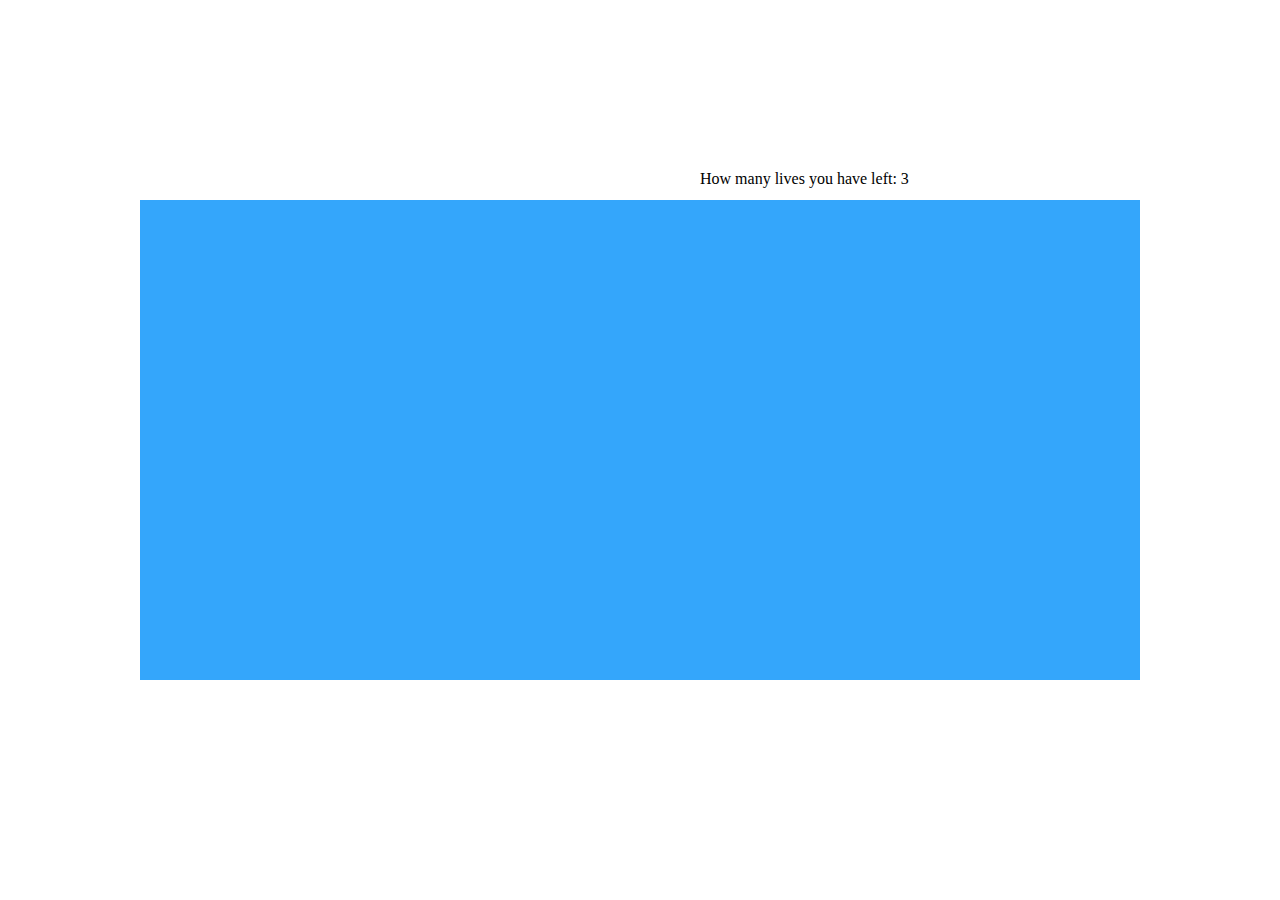
<file: 马里奥/index.html>
<!DOCTYPE HTML PUBLIC "-//W3C//DTD HTML 4.0 Transitional//EN">
<HTML>
 <HEAD>
  <TITLE> New Document </TITLE>
  <META NAME="Generator" CONTENT="EditPlus">
  <META NAME="Author" CONTENT="">
  <META NAME="Keywords" CONTENT="">
  <META NAME="Description" CONTENT="">
  <style type="text/css">
  *body{margin:0 auto;}
  #status{
    position: absolute;
    left: 50%;
    top: 170px;
    margin-left: 60px;
  }
.background {
  background: rgb(52, 166, 251);
  table-layout: fixed;
  border-spacing: 0;
}
.background td { padding: 0; }
.lava { background: rgb(255, 100, 100); }
.wall { background: white; }
.actor { position: absolute; }
.coin { background: rgb(241, 229, 89); }
.player { background: rgb(64, 64, 64); }
.lost .player { background: rgb(160, 64, 64); }
.won .player {
  box-shadow: -4px -7px 8px white, 4px -7px 8px white;
}
.game {
  overflow: hidden;
  max-width: 600px;
  max-height: 450px;
  position: relative;
}
  </style>
</head>

<body>
 <div id='status'>How many lives you have left: <span id="lives"></span></div>
<script type="text/javascript">
  
  /*
Based on Dark Blue by Thomas Palef.

Plans are submitted as an array of strings that forms a grid.


@ = Player start position
o = Coins
x = Solid surfaces
! = Non-moving lava
= = Vertical moving lava
v = Dripping lava
| = Horizontal moving lava

*/
var simpleLevelPlan = [
  "                      ",
  "                      ",
  "  x              = x  ",
  "  x         o o    x  ",
  "  x @      xxxxx   x  ",
  "  xxxxx            x  ",
  "      x!!!!!!!!!!!!x  ",
  "      xxxxxxxxxxxxxx  ",
  "                      "
];

var GAME_LEVELS = [
  ["                                                                                ",
   "                                                                                ",
   "                                                                                ",
   "                                                                                ",
   "                                                                                ",
   "                                                                                ",
   "                                                                  xxx           ",
   "                                                   xx      xx    xx!xx          ",
   "                                    o o      xx                  x!!!x          ",
   "                                                                 xx!xx          ",
   "                                   xxxxx                          xvx           ",
   "                                                                            xx  ",
   "  xx                                      o o                                x  ",
   "  x                     o                                                    x  ",
   "  x                                      xxxxx                             o x  ",
   "  x          xxxx       o                                                    x  ",
   "  x  @       x  x                                                xxxxx       x  ",
   "  xxxxxxxxxxxx  xxxxxxxxxxxxxxx   xxxxxxxxxxxxxxxxxxxx     xxxxxxx   xxxxxxxxx  ",
   "                              x   x                  x     x                    ",
   "                              x!!!x                  x!!!!!x                    ",
   "                              x!!!x                  x!!!!!x                    ",
   "                              xxxxx                  xxxxxxx                    ",
   "                                                                                ",
   "                                                                                "],
  ["                                      x!!x                        xxxxxxx                                    x!x  ",
   "                                      x!!x                     xxxx     xxxx                                 x!x  ",
   "                                      x!!xxxxxxxxxx           xx           xx                                x!x  ",
   "                                      xx!!!!!!!!!!xx         xx             xx                               x!x  ",
   "                                       xxxxxxxxxx!!x         x                                    o   o   o  x!x  ",
   "                                                xx!x         x     o   o                                    xx!x  ",
   "                                                 x!x         x                                xxxxxxxxxxxxxxx!!x  ",
   "                                                 xvx         x     x   x                        !!!!!!!!!!!!!!xx  ",
   "                                                             xx  |   |   |  xx            xxxxxxxxxxxxxxxxxxxxx   ",
   "                                                              xx!!!!!!!!!!!xx            v                        ",
   "                                                               xxxx!!!!!xxxx                                      ",
   "                                               x     x            xxxxxxx        xxx         xxx                  ",
   "                                               x     x                           x x         x x                  ",
   "                                               x     x                             x         x                    ",
   "                                               x     x                             xx        x                    ",
   "                                               xx    x                             x         x                    ",
   "                                               x     x      o  o     x   x         x         x                    ",
   "               xxxxxxx        xxx   xxx        x     x               x   x         x         x                    ",
   "              xx     xx         x   x          x     x     xxxxxx    x   x   xxxxxxxxx       x                    ",
   "             xx       xx        x o x          x    xx               x   x   x               x                    ",
   "     @       x         x        x   x          x     x               x   x   x               x                    ",
   "    xxx      x         x        x   x          x     x               x   xxxxx   xxxxxx      x                    ",
   "    x x      x         x       xx o xx         x     x               x     o     x x         x                    ",
   "!!!!x x!!!!!!x         x!!!!!!xx     xx!!!!!!!!xx    x!!!!!!!!!!     x     =     x x         x                    ",
   "!!!!x x!!!!!!x         x!!!!!xx       xxxxxxxxxx     x!!!!!!!xx!     xxxxxxxxxxxxx xx  o o  xx                    ",
   "!!!!x x!!!!!!x         x!!!!!x    o                 xx!!!!!!xx !                    xx     xx                     ",
   "!!!!x x!!!!!!x         x!!!!!x                     xx!!!!!!xx  !                     xxxxxxx                      ",
   "!!!!x x!!!!!!x         x!!!!!xx       xxxxxxxxxxxxxx!!!!!!xx   !                                                  ",
   "!!!!x x!!!!!!x         x!!!!!!xxxxxxxxx!!!!!!!!!!!!!!!!!!xx    !                                                  ",
   "!!!!x x!!!!!!x         x!!!!!!!!!!!!!!!!!!!!!!!!!!!!!!!!xx     !                                                  "],
  ["                                                                                                              ",
   "                                                                                                              ",
   "                                                                                                              ",
   "                                                                                                              ",
   "                                                                                                              ",
   "                                        o                                                                     ",
   "                                                                                                              ",
   "                                        x                                                                     ",
   "                                        x                                                                     ",
   "                                        x                                                                     ",
   "                                        x                                                                     ",
   "                                       xxx                                                                    ",
   "                                       x x                 !!!        !!!  xxx                                ",
   "                                       x x                 !x!        !x!                                     ",
   "                                     xxx xxx                x          x                                      ",
   "                                      x   x                 x   oooo   x       xxx                            ",
   "                                      x   x                 x          x      x!!!x                           ",
   "                                      x   x                 xxxxxxxxxxxx       xxx                            ",
   "                                     xx   xx      x   x      x                                                ",
   "                                      x   xxxxxxxxx   xxxxxxxx              x x                               ",
   "                                      x   x           x                    x!!!x                              ",
   "                                      x   x           x                     xxx                               ",
   "                                     xx   xx          x                                                       ",
   "                                      x   x= = = =    x            xxx                                        ",
   "                                      x   x           x           x!!!x                                       ",
   "                                      x   x    = = = =x     o      xxx       xxx                              ",
   "                                     xx   xx          x                     x!!!x                             ",
   "                              o   o   x   x           x     x                xxv        xxx                   ",
   "                                      x   x           x              x                 x!!!x                  ",
   "                             xxx xxx xxx xxx     o o  x!!!!!!!!!!!!!!x                   vx                   ",
   "                             x xxx x x xxx x          x!!!!!!!!!!!!!!x                                        ",
   "                             x             x   xxxxxxxxxxxxxxxxxxxxxxx                                        ",
   "                             xx           xx                                         xxx                      ",
   "  xxx                         x     x     x                                         x!!!x                xxx  ",
   "  x x                         x    xxx    x                                          xxx                 x x  ",
   "  x                           x    xxx    xxxxxxx                        xxxxx                             x  ",
   "  x                           x           x                              x   x                             x  ",
   "  x                           xx          x                              x x x                             x  ",
   "  x                                       x       |xxxx|    |xxxx|     xxx xxx                             x  ",
   "  x                xxx             o o    x                              x         xxx                     x  ",
   "  x               xxxxx       xx          x                             xxx       x!!!x          x         x  ",
   "  x               oxxxo       x    xxx    x                             x x        xxx          xxx        x  ",
   "  x                xxx        xxxxxxxxxxxxx  x oo x    x oo x    x oo  xx xx                    xxx        x  ",
   "  x      @          x         x           x!!x    x!!!!x    x!!!!x    xx   xx                    x         x  ",
   "  xxxxxxxxxxxxxxxxxxxxxxxxxxxxx           xxxxxxxxxxxxxxxxxxxxxxxxxxxxx     xxxxxxxxxxxxxxxxxxxxxxxxxxxxxxxx  ",
   "                                                                                                              ",
   "                                                                                                              "],
  ["                                                                                                  xxx x       ",
   "                                                                                                      x       ",
   "                                                                                                  xxxxx       ",
   "                                                                                                  x           ",
   "                                                                                                  x xxx       ",
   "                          o                                                                       x x x       ",
   "                                                                                             o o oxxx x       ",
   "                   xxx                                                                                x       ",
   "       !  o  !                                                xxxxx xxxxx xxxxx xxxxx xxxxx xxxxx xxxxx       ",
   "       x     x                                                x   x x   x x   x x   x x   x x   x x           ",
   "       x= o  x            x                                   xxx x xxx x xxx x xxx x xxx x xxx x xxxxx       ",
   "       x     x                                                  x x   x x   x x   x x   x x   x x     x       ",
   "       !  o  !            o                                  xxxx xxxxx xxxxx xxxxx xxxxx xxxxx xxxxxxx       ",
   "                                                                                                              ",
   "          o              xxx                              xx                                                  ",
   "                                                                                                              ",
   "                                                                                                              ",
   "                                                      xx                                                      ",
   "                   xxx         xxx                                                                            ",
   "                                                                                                              ",
   "                          o                                                     x      x                      ",
   "                                                          xx     xx                                           ",
   "             xxx         xxx         xxx                                 x                  x                 ",
   "                                                                                                              ",
   "                                                                 ||                                           ",
   "  xxxxxxxxxxx                                                                                                 ",
   "  x         x o xxxxxxxxx o xxxxxxxxx o xx                                                x                   ",
   "  x         x   x       x   x       x   x                 ||                  x     x                         ",
   "  x  @      xxxxx   o   xxxxx   o   xxxxx                                                                     ",
   "  xxxxxxx                                     xxxxx       xx     xx     xxx                                   ",
   "        x=                  =                =x   x                     xxx                                   ",
   "        xxxxxxxxxxxxxxxxxxxxxxxxxxxxxxxxxxxxxxx   x!!!!!!!!!!!!!!!!!!!!!xxx!!!!!!!!!!!!!!!!!!!!!!!!!!!!!!!!!!!",
   "                                                  xxxxxxxxxxxxxxxxxxxxxxxxxxxxxxxxxxxxxxxxxxxxxxxxxxxxxxxxxxxx",
   "                                                                                                              "]
];

// Assumes the plan is valid (add validation for production)
function Level(plan) {
  this.width = plan[0].length;
  this.height = plan.length;
  // Array of arrays, each position containing null or a character
  this.grid = [];
  // Contains all of the dynamic objects (lava, coin or player),
  // along with their position and state
  this.actors = [];
  
  for (var y = 0; y < this.height; y++) {
    var line = plan[y], gridLine = [];
    for (var x = 0; x < this.width; x++) {
      var ch = line[x], fieldType = null;
      var Actor = actorChars[ch];
      if (Actor)
        // This constructs the referenced moving object in
        // actorChars and pushes it to the actors array
        this.actors.push(new Actor(new Vector(x, y), ch));
      else if (ch == 'x')
        // Wall
        fieldType = 'wall';
      else if (ch == '!')
        // Stationary lava
        fieldType = 'lava';
      gridLine.push(fieldType);
    }
    this.grid.push(gridLine);
  }
  // Find the Player actor
  this.player = this.actors.filter(function(actor) {
    return actor.type == 'player';
  })[0];
  // Track whether the player has won or lost;
  // finishDelay keeps the level active for a brief period of time
  this.status = this.finishDelay = null;
}
// Figure out if the level is finished
Level.prototype.isFinished = function() {
  return this.status != null && this.finishDelay < 0;
};
// Figure out the collision area of an actor
Level.prototype.obstacleAt = function(pos, size) {
  var xStart = Math.floor(pos.x);
  var xEnd = Math.ceil(pos.x + size.x);
  var yStart = Math.floor(pos.y);
  var yEnd = Math.ceil(pos.y + size.y);
  
  // The upper and side bounds of the level return a wall
  if (xStart < 0 || xEnd > this.width || yStart < 0)
    return 'wall';
  // The bottom bound returns lava
  if (yEnd > this.height)
    return 'lava';
  // Check what's on the grid around the collision box
  for (var y = yStart; y < yEnd; y++) {
    for (var x = xStart; x < xEnd; x++) {
      var fieldType = this.grid[y][x];
      // returns 'wall' or 'lava'
      if (fieldType) return fieldType;
    }
  }
};
// Track what actors overlap a given actor
Level.prototype.actorAt = function(actor) {
  for (var i = 0; i < this.actors.length; i++) {
    var other = this.actors[i];
    if (other != actor &&
        actor.pos.x + actor.size.x > other.pos.x &&
        actor.pos.x < other.pos.x + other.size.x &&
        actor.pos.y + actor.size.y > other.pos.y &&
        actor.pos.y < other.pos.y + other.size.y)
      return other;
  }
};
// Time increment for Level.animate()
var maxStep = 0.05;
// Animate the level
// step will be given in seconds, keys is an object that
// contains info about the arrow keys the player has pressed.
Level.prototype.animate = function(step, keys) {
  // Used for the delay at the end of a game
  if (this.status != null)
    this.finishDelay -= step;
  
  while (step > 0) {
    var thisStep = Math.min(step, maxStep);
    this.actors.forEach(function(actor) {
      actor.act(thisStep, this, keys);
    }, this);
    step -= thisStep;
  }
};
// Handle collisions between actors
Level.prototype.playerTouched = function(type, actor) {
  // Lava's been touched
  if (type == 'lava' && this.status == null) {
    this.status = 'lost';
    this.finishDelay = 1;
  } else if (type == 'coin') { // a coin's been touched
    // Remove the coin that's been collected from actors array
    this.actors = this.actors.filter(function(other) {
      return other != actor;
    });
    // No more coins = you've won
    if (!this.actors.some(function(actor) {
      return actor.type == 'coin';
    })) {
      this.status = 'won';
      this.finishDelay = 1;
    }
  }
}

var actorChars = {
  '@': Player,
  'o': Coin,
  '=': Lava, '|': Lava, 'v': Lava
};

// Vector stores the position and size of an actor
function Vector(x, y) {
  this.x = x; this.y = y;
}
Vector.prototype.plus = function(other) {
  return new Vector(this.x + other.x, this.y + other.y);
}
Vector.prototype.times = function(factor) {
  return new Vector(this.x * factor, this.y * factor);
}

// Player constructor
function Player(pos) {
  // This properly aligns the bottom of the player
  // to the square below (adjusts for player height)
  this.pos = pos.plus(new Vector(0, -0.5));
  this.size = new Vector(0.8, 1.5);
  this.speed = new Vector(0, 0);
}
Player.prototype.type = 'player';
// X and Y movement are handled independently because
// a wall shouldn't stop the up and down motion of jumping
// and a floor shouldn't stop side to side movement
var playerXSpeed = 7;
Player.prototype.moveX = function(step, level, keys) {
  this.speed.x = 0;
  if (keys.left) this.speed.x -= playerXSpeed;
  if (keys.right) this.speed.x += playerXSpeed;
  
  var motion = new Vector(this.speed.x * step, 0);
  var newPos = this.pos.plus(motion);
  var obstacle = level.obstacleAt(newPos, this.size);
  if (obstacle)
    level.playerTouched(obstacle);
  else
    this.pos = newPos;
};
var gravity = 30;
var jumpSpeed = 17;
Player.prototype.moveY = function(step, level, keys) {
  this.speed.y += step * gravity;
  var motion = new Vector(0, this.speed.y * step);
  var newPos = this.pos.plus(motion);
  var obstacle = level.obstacleAt(newPos, this.size);
  if (obstacle) {
    level.playerTouched(obstacle);
    if (keys.up && this.speed.y > 0)
      this.speed.y = -jumpSpeed;
    else
      this.speed.y = 0;
  } else {
    this.pos = newPos;
  }
};
Player.prototype.act = function(step, level, keys) {
  this.moveX(step, level, keys);
  this.moveY(step, level, keys);
  
  var otherActor = level.actorAt(this);
  if (otherActor)
    level.playerTouched(otherActor.type, otherActor);
  
  // Losing animation
  if (level.status == 'lost') {
    this.pos.y += step;
    this.size.y -=step;
  }
};

// Lava constructor
function Lava(pos, ch) {
  this.pos = pos;
  this.size = new Vector(1, 1);
  if (ch == "=") {
    // I'm guessing that speed will be added to this.pos
    // in a moving method added later
    this.speed = new Vector(2, 0);
  } else if (ch == '|') {
    this.speed = new Vector(0, 2);
  } else if (ch == 'v') {
    this.speed = new Vector(0, 3);
    this.repeatPos = pos;
  }
}
Lava.prototype.type = 'lava';
// Action
Lava.prototype.act = function(step, level) {
  var newPos = this.pos.plus(this.speed.times(step));
  if (!level.obstacleAt(newPos, this.size))
    this.pos = newPos;
  else if (this.repeatPos)
    this.pos = this.repeatPos;
  else
    this.speed = this.speed.times(-1);
};

// Coin constructor
function Coin(pos) {
  this.basePos = this.pos = pos.plus(new Vector(0.2, 0.1));
  this.size = new Vector(0.6, 0.6);
  this.wobble = Math.random() * Math.PI * 2;
}
Coin.prototype.type = 'coin';
var wobbleSpeed = 8, wobbleDist = 0.07;
// Action
Coin.prototype.act = function(step) {
  this.wobble += step * wobbleSpeed;
  var wobblePos = Math.sin(this.wobble) * wobbleDist;
  this.pos = this.basePos.plus(new Vector(0, wobblePos));
};

// Helper function that creates an element
// and gives it a class
function elt(name, className) {
  var elt = document.createElement(name);
  if (className) elt.className = className;
  return elt;
}

// Tracking keypresses for player movement
var arrowCodes = {37: 'left', 38: 'up', 39: 'right'};

function trackKeys(codes) {
  var pressed = Object.create(null);
  function handler(event) {
    if (codes.hasOwnProperty(event.keyCode)) {
      var down = event.type == 'keydown';
      pressed[codes[event.keyCode]] = down;
      event.preventDefault();
    }
  }
  addEventListener('keydown', handler);
  addEventListener('keyup', handler);
  
  pressed.unregister = function() {
    removeEventListener('keydown', handler);
    removeEventListener('keyup', handler);
  };
  
  return pressed;
}

// Run the animation
function runAnimation(frameFunc) {
  var lastTime = null;
  function frame(time) {
    var stop = false;
    if (lastTime != null) {
      var timeStep = Math.min(time - lastTime, 100) / 1000;
      stop = frameFunc(timeStep) === false;
    }
    lastTime = time;
    if (!stop)
      requestAnimationFrame(frame);
  }
  requestAnimationFrame(frame);
}

// Run the level
var arrows = trackKeys(arrowCodes);

function runLevel(level, Display, andThen) {
  var display = new Display(document.body, level);
  // Used for storing pause state of the game
  var running = 'yes';
  
  function handleKey(event) {
    if (event.keyCode == 27) {
      if (running == 'no') {
        running = 'yes';
        runAnimation(animation);
      } else if (running == 'pausing') {
        running = 'yes';
      } else if (running == 'yes') {
        running = 'pausing';
      }
    }
  }
  addEventListener('keydown', handleKey);
  
  function animation(step) {
    if (running == 'pausing') {
      running = 'no';
      return false;
    }
    
    level.animate(step, arrows);
    display.drawFrame(step);
    if (level.isFinished()) {
      display.clear();
      // Remove the watch on the esc key 
      //removeEventListener('keydown', handleKey);
      // Unregister the arrow key listeners
      //arrows.unregister();
      if (andThen)
        andThen(level.status);
      return false;
    }
  }
  
  runAnimation(animation);
}

// Run the game
function runGame(plans, Display) {
  var lives = 3;
  var livesSpan = document.getElementById('lives');
  var gameStatus = document.getElementById('status');
  
  function startLevel(n) {
    livesSpan.textContent = lives;
    runLevel(new Level(plans[n]), Display, function(status) {
      if (status == 'lost') {
        lives--;
        if (lives == 0) {
          gameStatus.textContent = 'Game Over';
          console.log('Game over');
        }
        else 
          startLevel(n);
      }
      else if (n < plans.length - 1)
        startLevel(n + 1);
      else
        console.log('You win!');
    });
  }
  startLevel(0);
}


// DOMDisplay uses the DOM to draw the program out
function DOMDisplay(parent, level) {
  this.wrap = parent.appendChild(elt('div', 'game'));
  this.level = level;
  
  // Background is drawn only once
  this.wrap.appendChild(this.drawBackground());
  // The actorLayer is animated in the drawFrame() method
  this.actorLayer = null;
  this.drawFrame();
}
// Set the scale of 1 grid unit
var scale = 20;
// Draw the background
DOMDisplay.prototype.drawBackground = function() {
  var table = elt('table', 'background');
  table.style.width = this.level.width * scale + 'px';
  this.level.grid.forEach(function(row) {
    var rowElt = table.appendChild(elt('tr'));
    rowElt.style.height = scale + 'px';
    row.forEach(function(type) {
      rowElt.appendChild(elt('td', type));
    });
  });
  return table;
};
// Draw the actors
DOMDisplay.prototype.drawActors = function() {
  var wrap = elt('div');
  this.level.actors.forEach(function(actor) {
    var rect = wrap.appendChild(elt('div', 'actor ' + actor.type));
    rect.style.width  = actor.size.x * scale + 'px';
    rect.style.height = actor.size.y * scale + 'px';
    rect.style.left   = actor.pos.x * scale + 'px';
    rect.style.top    = actor.pos.y * scale + 'px';
  });
  return wrap;
};
// Redraw the actors
DOMDisplay.prototype.drawFrame = function() {
  if (this.actorLayer)
    this.wrap.removeChild(this.actorLayer);
  this.actorLayer = this.wrap.appendChild(this.drawActors());
  // The status class is used to style the player based on
  // the state of the game (won or lost)
  this.wrap.className = 'game ' + (this.level.status || '');
  this.scrollPlayerIntoView();
};
// Make sure the player's always on screen
DOMDisplay.prototype.scrollPlayerIntoView = function() {
  var width = this.wrap.clientWidth;
  var height = this.wrap.clientHeight;
  var margin = width / 3;
  
  // The viewport
  var left = this.wrap.scrollLeft, right = left + width;
  var top = this.wrap.scrollTop, bottom = top + height;
  
  // center makes use of the Vector methods defined earlier
  var player = this.level.player;
  var center = player.pos.plus(player.size.times(0.5))
                  .times(scale);
  
  if (center.x < left + margin)
    this.wrap.scrollLeft = center.x - margin;
  else if (center.x > right - margin)
    this.wrap.scrollLeft = center.x + margin - width;
  if (center.y < top + margin)
    this.wrap.scrollTop = center.y - margin;
  else if (center.y > bottom - margin)
    this.wrap.scrollTop = center.y + margin - height;
}
// Clear the level
DOMDisplay.prototype.clear = function() {
  this.wrap.parentNode.removeChild(this.wrap);
};

// Canvas API helper function
function flipHorizontally(context, around) {
  context.translate(around, 0);
  context.scale(-1, 1);
  context.translate(-around, 0);
}
// Use Canvas API to draw game
function CanvasDisplay(parent, level) {
  // Set up the canvas element
  this.canvas = document.createElement('canvas');
  this.canvas.width = Math.min(1000, level.width * scale);
  this.canvas.height = Math.min(1000, level.height * scale);
  this.canvas.style.display = 'block';
  this.canvas.style.margin = '200px auto 0';
  parent.appendChild(this.canvas);
  this.cx = this.canvas.getContext('2d');
  
  this.level = level;
  // Uses the step size passed to drawFrame()
  this.animationTime = 0;
  this.flipPlayer = false;
  
  this.viewport = {
    left: 0,
    top: 0,
    width: this.canvas.width / scale,
    height: this.canvas.height / scale
  };
  
  this.drawFrame(0);
}
CanvasDisplay.prototype.clear = function() {
  this.canvas.parentNode.removeChild(this.canvas);
};
// Draw the frame
CanvasDisplay.prototype.drawFrame = function(step) {
  this.animationTime += step;
  
  // Update the current player position for the viewport
  this.updateViewport();
  // Clear current frame
  this.clearDisplay();
  // Draw the background
  this.drawBackground();
  // Draw the actors
  this.drawActors();
};
// Scrolls the viewport depending on the player position
CanvasDisplay.prototype.updateViewport = function() {
  var view = this.viewport, margin = view.width / 3;
  var player = this.level.player;
  var center = player.pos.plus(player.size.times(0.5));
  
  // Compare the center.x of player to the viewport
  // Player is less than the left of the viewport plus margin
  if (center.x < view.left + margin)
    // Scroll left until less than 0
    view.left = Math.max(center.x - margin, 0);
  // Player is further right than the right of the viewport plus margin
  else if (center.x > view.left + view.width - margin)
    // Scroll right until greater than the edge of the level
    view.left = Math.min(center.x + margin - view.width,
                        this.level.width - view.width);
  if (center.y < view.top + margin)
    view.top = Math.max(center.y - margin, 0);
  else if (center.y > view.top + view.height - margin)
    view.top = Math.min(center.y + margin - view.height,
                       this.level.height - view.height);
};
CanvasDisplay.prototype.clearDisplay = function() {
  if (this.level.status == 'won')
    this.cx.fillStyle = 'rgb(68, 191, 255)';
  else if (this.level.status == 'lost')
    this.cx.fillStyle = 'rgb(44, 136, 214)';
  else
    this.cx.fillStyle = 'rgb(52, 166, 251)';
  this.cx.fillRect(0, 0,
                  this.canvas.width, this.canvas.height);
};
var otherSprites = document.createElement('img');
otherSprites.src = 'http://eloquentjavascript.net/img/sprites.png';
// Draw the background
CanvasDisplay.prototype.drawBackground = function() {
  var view = this.viewport;
  var xStart = Math.floor(view.left);
  var xEnd = Math.ceil(view.left + view.width);
  var yStart = Math.floor(view.top);
  var yEnd = Math.ceil(view.top + view.height);
  
  for (var y = yStart; y < yEnd; y++) {
    for (var x = xStart; x < xEnd; x++) {
      var tile = this.level.grid[y][x];
      if (tile == null) continue;
      var screenX = (x - view.left) * scale;
      var screenY = (y - view.top) * scale;
      var tileX = tile == 'lava' ? scale : 0;
      this.cx.drawImage(otherSprites,
                       tileX,   0,       scale, scale,
                       screenX, screenY, scale, scale);
    }
  }
};
// Draw the player (called by drawActors())
var playerSprites = document.createElement('img');
playerSprites.src = 'http://eloquentjavascript.net/img/player.png';
var playerXOverlap = 4;
CanvasDisplay.prototype.drawPlayer = function(x, y, width, height) {
  var sprite = 8, player = this.level.player;
  width += playerXOverlap * 2;
  x -= playerXOverlap;
  if (player.speed.x != 0)
    this.flipPlayer = player.speed.x < 0;
  
  if (player.speed.y != 0)
    sprite = 9;
  else if (player.speed.x != 0)
    sprite = Math.floor(this.animationTime * 12) % 8;
  
  this.cx.save();
  if (this.flipPlayer)
    flipHorizontally(this.cx, x + width / 2);
  
  this.cx.drawImage(playerSprites,
                   sprite * width, 0, width, height,
                   x,              y, width, height);
  this.cx.restore();
}
// Draw the actors
CanvasDisplay.prototype.drawActors = function() {
  this.level.actors.forEach(function(actor) {
    var width = actor.size.x * scale;
    var height = actor.size.y * scale;
    var x = (actor.pos.x - this.viewport.left) * scale;
    var y = (actor.pos.y - this.viewport.top) * scale;
    if (actor.type == 'player') {
      this.drawPlayer(x, y, width, height);
    } else {
      var tileX = (actor.type == 'coin' ? 2 : 1) * scale;
      this.cx.drawImage(otherSprites,
                       tileX, 0, width, height,
                       x,     y, width, height);
    }
  }, this);
};


// Run game with DOMDisplay
// runGame(GAME_LEVELS, DOMDisplay);

// Run game with CanvasDisplay
runGame(GAME_LEVELS, CanvasDisplay);
</script>

</body>
</html>
</file>
